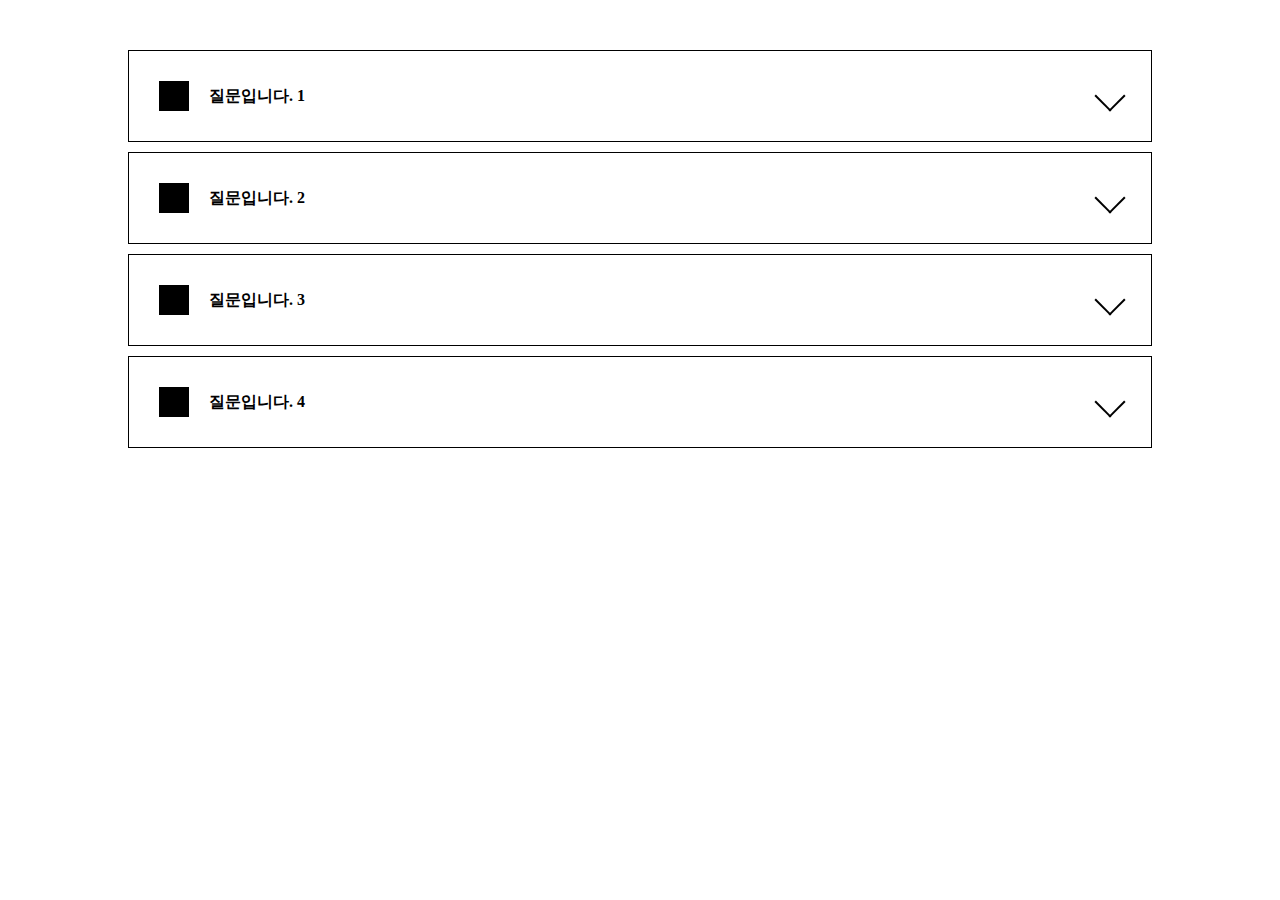
<file: 02-FAQ/index.html>
<!DOCTYPE html>
<html lang="ko">
    <head>
        <meta charset="UTF-8" />
        <meta name="viewport" content="width=device-width, initial-scale=1.0" />
        <title>FAQ</title>
        <link rel="stylesheet" href="./css/style.css" />
        <script src="./js/jquery-3.7.1.min.js"></script>
        <script src="./js/script.js"></script>
    </head>
    <body>
        <div class="faq-wrap">
            <ul>
                <li>
                    <strong>질문입니다. 1</strong>
                    <div class="answer-wrap">
                        <p>
                            Lorem ipsum dolor sit amet consectetur, adipisicing elit. Praesentium iure, fugit veniam eos ratione sunt eveniet quod autem, magni
                            velit, minima harum libero beatae impedit vitae in! Corrupti, officiis cum?
                        </p>
                    </div>
                </li>
                <li>
                    <strong>질문입니다. 2</strong>
                    <div class="answer-wrap">
                        <p>
                            Lorem ipsum, dolor sit amet consectetur adipisicing elit. Beatae dignissimos labore ea enim illum earum libero molestiae rem
                            architecto cumque.
                        </p>
                    </div>
                </li>
                <li>
                    <strong>질문입니다. 3</strong>
                    <div class="answer-wrap">
                        <p>
                            Lorem ipsum dolor sit amet consectetur adipisicing elit. Placeat, quibusdam laudantium vel numquam sed deleniti. Exercitationem,
                            corrupti quos voluptatibus, neque dolores facere cupiditate in consectetur ad deserunt magnam provident esse deleniti ex! Nostrum,
                            quasi nemo! Dignissimos pariatur reprehenderit in libero?
                        </p>
                    </div>
                </li>
                <li>
                    <strong>질문입니다. 4</strong>
                    <div class="answer-wrap">
                        <p>
                            Lorem ipsum dolor sit amet, consectetur adipisicing elit. Error veritatis necessitatibus dignissimos maiores at enim non, vitae
                            magni odio laboriosam amet ad, eaque blanditiis laudantium soluta voluptatibus, corrupti quod dolorem. Eum explicabo repellendus
                            alias enim placeat voluptatibus saepe, voluptatum, cupiditate porro quis reprehenderit provident earum numquam sequi perspiciatis
                            magni labore molestias harum excepturi sint architecto atque dolores! Consequatur, tempora ipsa.
                        </p>
                    </div>
                </li>
            </ul>
        </div>
    </body>
</html>
</file>
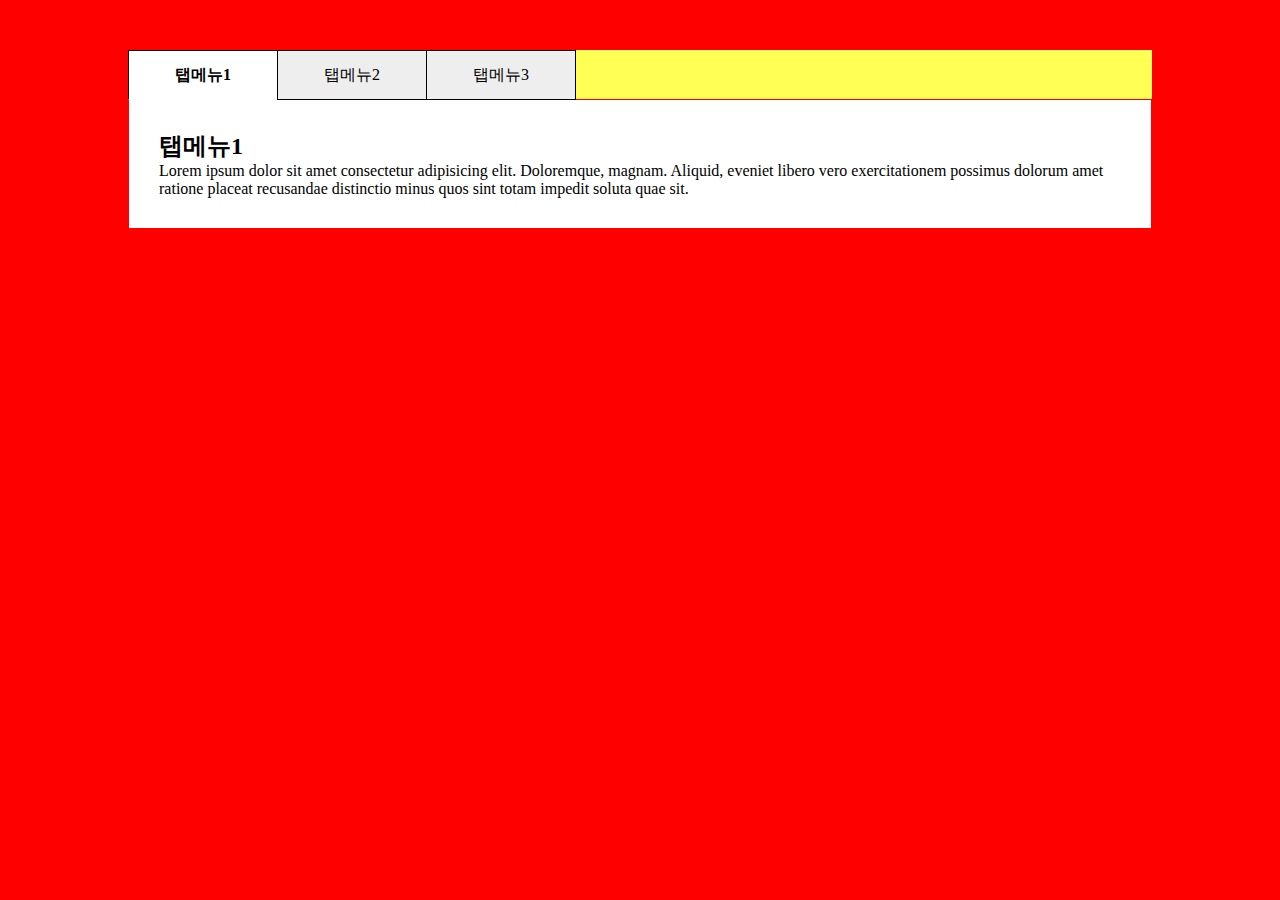
<file: 03-TAB/index.html>
<!DOCTYPE html>
<html lang="ko">
    <head>
        <meta charset="UTF-8" />
        <meta name="viewport" content="width=device-width, initial-scale=1.0" />
        <title>탭메뉴</title>
        <link rel="stylesheet" href="./css/style.css" />
        <script src="./js/jquery-3.7.1.min.js"></script>
        <script src="./js/script.js"></script>
    </head>
    <body>
        <div class="tab">
            <ul class="tab-menu">
                <li class="on"><a href="#">탭메뉴1</a></li>
                <li><a href="#">탭메뉴2</a></li>
                <li><a href="#">탭메뉴3</a></li>
            </ul>
            <div class="tab-con">
                <div class="tab-con-item">
                    <h2>탭메뉴1</h2>
                    <p>
                        Lorem ipsum dolor sit amet consectetur adipisicing elit. Doloremque, magnam. Aliquid, eveniet libero vero exercitationem possimus
                        dolorum amet ratione placeat recusandae distinctio minus quos sint totam impedit soluta quae sit.
                    </p>
                </div>
                <div class="tab-con-item">
                    <h2>탭메뉴2</h2>
                    <p>
                        Lorem ipsum dolor sit amet consectetur adipisicing elit. Doloremque, magnam. Aliquid, eveniet libero vero exercitationem possimus
                        dolorum amet ratione placeat recusandae distinctio minus quos sint totam impedit soluta quae sit.
                    </p>
                </div>
                <div class="tab-con-item">
                    <h2>탭메뉴3</h2>
                    <p>
                        Lorem ipsum dolor sit amet consectetur adipisicing elit. Doloremque, magnam. Aliquid, eveniet libero vero exercitationem possimus
                        dolorum amet ratione placeat recusandae distinctio minus quos sint totam impedit soluta quae sit.
                    </p>
                </div>
            </div>
        </div>
    </body>
</html>
</file>
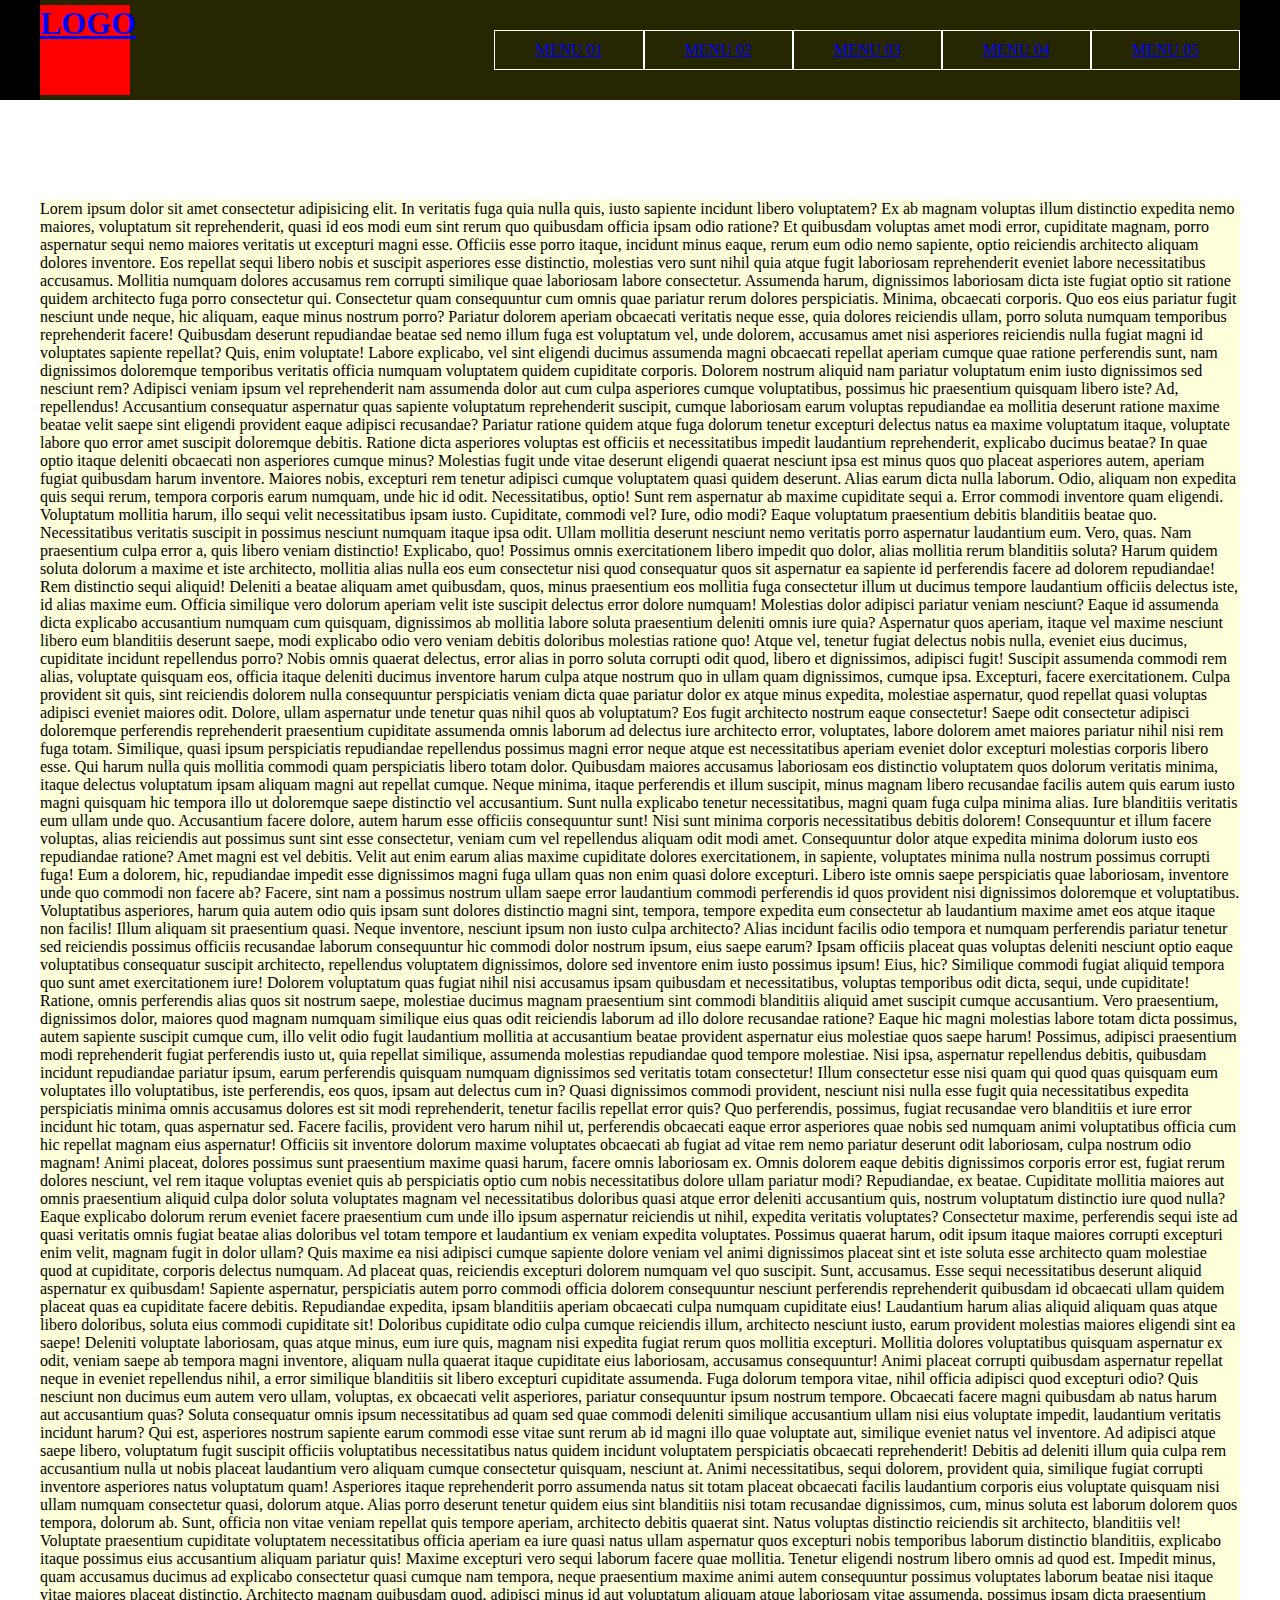
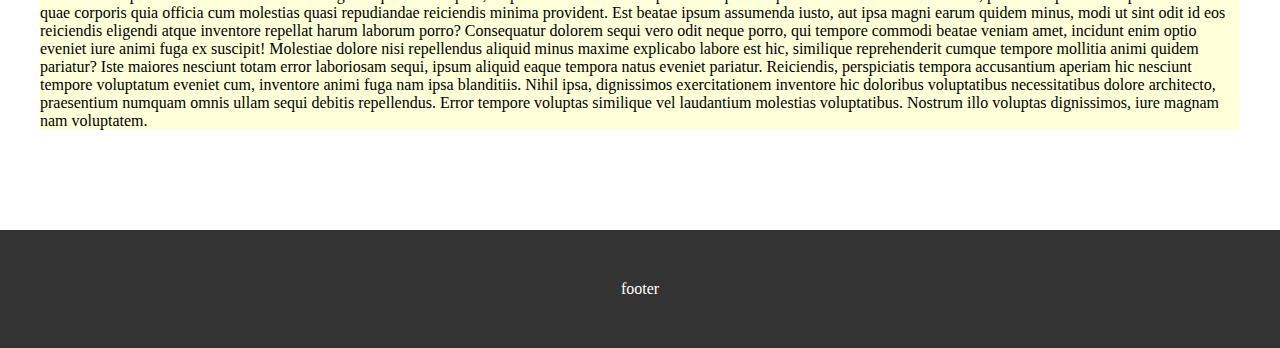
<file: 01-GNB/01/index.html>
<!DOCTYPE html>
<html lang="ko">
    <head>
        <meta charset="UTF-8" />
        <meta http-equiv="X-UA-Compatible" content="IE=edge" />
        <meta name="viewport" content="width=device-width, initial-scale=1.0" />
        <title>GNB : 각자 떨어지는 서브메뉴</title>
        <link rel="stylesheet" href="./css/style.css" />
        <script src="./js/jquery-3.7.1.min.js"></script>
        <script src="./js/script.js"></script>
    </head>

    <body>
        <header>
            <div class="inner">
                <nav>
                    <h1 class="logo"><a href="#">LOGO</a></h1>
                    <ul class="gnb">
                        <li>
                            <a href="#">MENU 01</a>
                            <!-- ul.submenu>li*4>a{submenu$$} -->
                            <ul class="submenu">
                                <li><a href="">submenu01</a></li>
                                <li><a href="">submenu02</a></li>
                                <li><a href="">submenu03</a></li>
                                <li><a href="">submenu04</a></li>
                            </ul>
                        </li>

                        <li>
                            <a href="#">MENU 02</a>
                            <ul class="submenu">
                                <li><a href="">submenu01</a></li>
                                <li><a href="">submenu02</a></li>
                                <li><a href="">submenu04</a></li>
                            </ul>
                        </li>

                        <li>
                            <a href="#">MENU 03</a>
                            <ul class="submenu">
                                <li><a href="">submenu01</a></li>
                                <li><a href="">submenu02</a></li>
                                <li><a href="">submenu03</a></li>
                                <li><a href="">submenu04</a></li>
                            </ul>
                        </li>
                        <li>
                            <a href="#">MENU 04</a>

                            <ul class="submenu">
                                <li><a href="">submenu01</a></li>
                                <li><a href="">submenu02</a></li>
                                <li><a href="">submenu03</a></li>
                                <li><a href="">submenu04</a></li>
                                <li><a href="">submenu05</a></li>
                            </ul>
                        </li>
                        <li>
                            <a href="#">MENU 05</a>
                            <ul class="submenu">
                                <li><a href="">submenu01</a></li>
                                <li><a href="">submenu02</a></li>
                                <li><a href="">submenu03</a></li>
                                <li><a href="">submenu04</a></li>
                            </ul>
                        </li>
                    </ul>
                </nav>
            </div>
        </header>

        <main>
            <div class="inner">
                <p>
                    Lorem ipsum dolor sit amet consectetur adipisicing elit. In veritatis fuga quia nulla quis, iusto sapiente incidunt libero voluptatem? Ex ab
                    magnam voluptas illum distinctio expedita nemo maiores, voluptatum sit reprehenderit, quasi id eos modi eum sint rerum quo quibusdam officia
                    ipsam odio ratione? Et quibusdam voluptas amet modi error, cupiditate magnam, porro aspernatur sequi nemo maiores veritatis ut excepturi
                    magni esse. Officiis esse porro itaque, incidunt minus eaque, rerum eum odio nemo sapiente, optio reiciendis architecto aliquam dolores
                    inventore. Eos repellat sequi libero nobis et suscipit asperiores esse distinctio, molestias vero sunt nihil quia atque fugit laboriosam
                    reprehenderit eveniet labore necessitatibus accusamus. Mollitia numquam dolores accusamus rem corrupti similique quae laboriosam labore
                    consectetur. Assumenda harum, dignissimos laboriosam dicta iste fugiat optio sit ratione quidem architecto fuga porro consectetur qui.
                    Consectetur quam consequuntur cum omnis quae pariatur rerum dolores perspiciatis. Minima, obcaecati corporis. Quo eos eius pariatur fugit
                    nesciunt unde neque, hic aliquam, eaque minus nostrum porro? Pariatur dolorem aperiam obcaecati veritatis neque esse, quia dolores
                    reiciendis ullam, porro soluta numquam temporibus reprehenderit facere! Quibusdam deserunt repudiandae beatae sed nemo illum fuga est
                    voluptatum vel, unde dolorem, accusamus amet nisi asperiores reiciendis nulla fugiat magni id voluptates sapiente repellat? Quis, enim
                    voluptate! Labore explicabo, vel sint eligendi ducimus assumenda magni obcaecati repellat aperiam cumque quae ratione perferendis sunt, nam
                    dignissimos doloremque temporibus veritatis officia numquam voluptatem quidem cupiditate corporis. Dolorem nostrum aliquid nam pariatur
                    voluptatum enim iusto dignissimos sed nesciunt rem? Adipisci veniam ipsum vel reprehenderit nam assumenda dolor aut cum culpa asperiores
                    cumque voluptatibus, possimus hic praesentium quisquam libero iste? Ad, repellendus! Accusantium consequatur aspernatur quas sapiente
                    voluptatum reprehenderit suscipit, cumque laboriosam earum voluptas repudiandae ea mollitia deserunt ratione maxime beatae velit saepe sint
                    eligendi provident eaque adipisci recusandae? Pariatur ratione quidem atque fuga dolorum tenetur excepturi delectus natus ea maxime
                    voluptatum itaque, voluptate labore quo error amet suscipit doloremque debitis. Ratione dicta asperiores voluptas est officiis et
                    necessitatibus impedit laudantium reprehenderit, explicabo ducimus beatae? In quae optio itaque deleniti obcaecati non asperiores cumque
                    minus? Molestias fugit unde vitae deserunt eligendi quaerat nesciunt ipsa est minus quos quo placeat asperiores autem, aperiam fugiat
                    quibusdam harum inventore. Maiores nobis, excepturi rem tenetur adipisci cumque voluptatem quasi quidem deserunt. Alias earum dicta nulla
                    laborum. Odio, aliquam non expedita quis sequi rerum, tempora corporis earum numquam, unde hic id odit. Necessitatibus, optio! Sunt rem
                    aspernatur ab maxime cupiditate sequi a. Error commodi inventore quam eligendi. Voluptatum mollitia harum, illo sequi velit necessitatibus
                    ipsam iusto. Cupiditate, commodi vel? Iure, odio modi? Eaque voluptatum praesentium debitis blanditiis beatae quo. Necessitatibus veritatis
                    suscipit in possimus nesciunt numquam itaque ipsa odit. Ullam mollitia deserunt nesciunt nemo veritatis porro aspernatur laudantium eum.
                    Vero, quas. Nam praesentium culpa error a, quis libero veniam distinctio! Explicabo, quo! Possimus omnis exercitationem libero impedit quo
                    dolor, alias mollitia rerum blanditiis soluta? Harum quidem soluta dolorum a maxime et iste architecto, mollitia alias nulla eos eum
                    consectetur nisi quod consequatur quos sit aspernatur ea sapiente id perferendis facere ad dolorem repudiandae! Rem distinctio sequi
                    aliquid! Deleniti a beatae aliquam amet quibusdam, quos, minus praesentium eos mollitia fuga consectetur illum ut ducimus tempore laudantium
                    officiis delectus iste, id alias maxime eum. Officia similique vero dolorum aperiam velit iste suscipit delectus error dolore numquam!
                    Molestias dolor adipisci pariatur veniam nesciunt? Eaque id assumenda dicta explicabo accusantium numquam cum quisquam, dignissimos ab
                    mollitia labore soluta praesentium deleniti omnis iure quia? Aspernatur quos aperiam, itaque vel maxime nesciunt libero eum blanditiis
                    deserunt saepe, modi explicabo odio vero veniam debitis doloribus molestias ratione quo! Atque vel, tenetur fugiat delectus nobis nulla,
                    eveniet eius ducimus, cupiditate incidunt repellendus porro? Nobis omnis quaerat delectus, error alias in porro soluta corrupti odit quod,
                    libero et dignissimos, adipisci fugit! Suscipit assumenda commodi rem alias, voluptate quisquam eos, officia itaque deleniti ducimus
                    inventore harum culpa atque nostrum quo in ullam quam dignissimos, cumque ipsa. Excepturi, facere exercitationem. Culpa provident sit quis,
                    sint reiciendis dolorem nulla consequuntur perspiciatis veniam dicta quae pariatur dolor ex atque minus expedita, molestiae aspernatur, quod
                    repellat quasi voluptas adipisci eveniet maiores odit. Dolore, ullam aspernatur unde tenetur quas nihil quos ab voluptatum? Eos fugit
                    architecto nostrum eaque consectetur! Saepe odit consectetur adipisci doloremque perferendis reprehenderit praesentium cupiditate assumenda
                    omnis laborum ad delectus iure architecto error, voluptates, labore dolorem amet maiores pariatur nihil nisi rem fuga totam. Similique,
                    quasi ipsum perspiciatis repudiandae repellendus possimus magni error neque atque est necessitatibus aperiam eveniet dolor excepturi
                    molestias corporis libero esse. Qui harum nulla quis mollitia commodi quam perspiciatis libero totam dolor. Quibusdam maiores accusamus
                    laboriosam eos distinctio voluptatem quos dolorum veritatis minima, itaque delectus voluptatum ipsam aliquam magni aut repellat cumque.
                    Neque minima, itaque perferendis et illum suscipit, minus magnam libero recusandae facilis autem quis earum iusto magni quisquam hic tempora
                    illo ut doloremque saepe distinctio vel accusantium. Sunt nulla explicabo tenetur necessitatibus, magni quam fuga culpa minima alias. Iure
                    blanditiis veritatis eum ullam unde quo. Accusantium facere dolore, autem harum esse officiis consequuntur sunt! Nisi sunt minima corporis
                    necessitatibus debitis dolorem! Consequuntur et illum facere voluptas, alias reiciendis aut possimus sunt sint esse consectetur, veniam cum
                    vel repellendus aliquam odit modi amet. Consequuntur dolor atque expedita minima dolorum iusto eos repudiandae ratione? Amet magni est vel
                    debitis. Velit aut enim earum alias maxime cupiditate dolores exercitationem, in sapiente, voluptates minima nulla nostrum possimus corrupti
                    fuga! Eum a dolorem, hic, repudiandae impedit esse dignissimos magni fuga ullam quas non enim quasi dolore excepturi. Libero iste omnis
                    saepe perspiciatis quae laboriosam, inventore unde quo commodi non facere ab? Facere, sint nam a possimus nostrum ullam saepe error
                    laudantium commodi perferendis id quos provident nisi dignissimos doloremque et voluptatibus. Voluptatibus asperiores, harum quia autem odio
                    quis ipsam sunt dolores distinctio magni sint, tempora, tempore expedita eum consectetur ab laudantium maxime amet eos atque itaque non
                    facilis! Illum aliquam sit praesentium quasi. Neque inventore, nesciunt ipsum non iusto culpa architecto? Alias incidunt facilis odio
                    tempora et numquam perferendis pariatur tenetur sed reiciendis possimus officiis recusandae laborum consequuntur hic commodi dolor nostrum
                    ipsum, eius saepe earum? Ipsam officiis placeat quas voluptas deleniti nesciunt optio eaque voluptatibus consequatur suscipit architecto,
                    repellendus voluptatem dignissimos, dolore sed inventore enim iusto possimus ipsum! Eius, hic? Similique commodi fugiat aliquid tempora quo
                    sunt amet exercitationem iure! Dolorem voluptatum quas fugiat nihil nisi accusamus ipsam quibusdam et necessitatibus, voluptas temporibus
                    odit dicta, sequi, unde cupiditate! Ratione, omnis perferendis alias quos sit nostrum saepe, molestiae ducimus magnam praesentium sint
                    commodi blanditiis aliquid amet suscipit cumque accusantium. Vero praesentium, dignissimos dolor, maiores quod magnam numquam similique eius
                    quas odit reiciendis laborum ad illo dolore recusandae ratione? Eaque hic magni molestias labore totam dicta possimus, autem sapiente
                    suscipit cumque cum, illo velit odio fugit laudantium mollitia at accusantium beatae provident aspernatur eius molestiae quos saepe harum!
                    Possimus, adipisci praesentium modi reprehenderit fugiat perferendis iusto ut, quia repellat similique, assumenda molestias repudiandae quod
                    tempore molestiae. Nisi ipsa, aspernatur repellendus debitis, quibusdam incidunt repudiandae pariatur ipsum, earum perferendis quisquam
                    numquam dignissimos sed veritatis totam consectetur! Illum consectetur esse nisi quam qui quod quas quisquam eum voluptates illo
                    voluptatibus, iste perferendis, eos quos, ipsam aut delectus cum in? Quasi dignissimos commodi provident, nesciunt nisi nulla esse fugit
                    quia necessitatibus expedita perspiciatis minima omnis accusamus dolores est sit modi reprehenderit, tenetur facilis repellat error quis?
                    Quo perferendis, possimus, fugiat recusandae vero blanditiis et iure error incidunt hic totam, quas aspernatur sed. Facere facilis,
                    provident vero harum nihil ut, perferendis obcaecati eaque error asperiores quae nobis sed numquam animi voluptatibus officia cum hic
                    repellat magnam eius aspernatur! Officiis sit inventore dolorum maxime voluptates obcaecati ab fugiat ad vitae rem nemo pariatur deserunt
                    odit laboriosam, culpa nostrum odio magnam! Animi placeat, dolores possimus sunt praesentium maxime quasi harum, facere omnis laboriosam ex.
                    Omnis dolorem eaque debitis dignissimos corporis error est, fugiat rerum dolores nesciunt, vel rem itaque voluptas eveniet quis ab
                    perspiciatis optio cum nobis necessitatibus dolore ullam pariatur modi? Repudiandae, ex beatae. Cupiditate mollitia maiores aut omnis
                    praesentium aliquid culpa dolor soluta voluptates magnam vel necessitatibus doloribus quasi atque error deleniti accusantium quis, nostrum
                    voluptatum distinctio iure quod nulla? Eaque explicabo dolorum rerum eveniet facere praesentium cum unde illo ipsum aspernatur reiciendis ut
                    nihil, expedita veritatis voluptates? Consectetur maxime, perferendis sequi iste ad quasi veritatis omnis fugiat beatae alias doloribus vel
                    totam tempore et laudantium ex veniam expedita voluptates. Possimus quaerat harum, odit ipsum itaque maiores corrupti excepturi enim velit,
                    magnam fugit in dolor ullam? Quis maxime ea nisi adipisci cumque sapiente dolore veniam vel animi dignissimos placeat sint et iste soluta
                    esse architecto quam molestiae quod at cupiditate, corporis delectus numquam. Ad placeat quas, reiciendis excepturi dolorem numquam vel quo
                    suscipit. Sunt, accusamus. Esse sequi necessitatibus deserunt aliquid aspernatur ex quibusdam! Sapiente aspernatur, perspiciatis autem porro
                    commodi officia dolorem consequuntur nesciunt perferendis reprehenderit quibusdam id obcaecati ullam quidem placeat quas ea cupiditate
                    facere debitis. Repudiandae expedita, ipsam blanditiis aperiam obcaecati culpa numquam cupiditate eius! Laudantium harum alias aliquid
                    aliquam quas atque libero doloribus, soluta eius commodi cupiditate sit! Doloribus cupiditate odio culpa cumque reiciendis illum, architecto
                    nesciunt iusto, earum provident molestias maiores eligendi sint ea saepe! Deleniti voluptate laboriosam, quas atque minus, eum iure quis,
                    magnam nisi expedita fugiat rerum quos mollitia excepturi. Mollitia dolores voluptatibus quisquam aspernatur ex odit, veniam saepe ab
                    tempora magni inventore, aliquam nulla quaerat itaque cupiditate eius laboriosam, accusamus consequuntur! Animi placeat corrupti quibusdam
                    aspernatur repellat neque in eveniet repellendus nihil, a error similique blanditiis sit libero excepturi cupiditate assumenda. Fuga dolorum
                    tempora vitae, nihil officia adipisci quod excepturi odio? Quis nesciunt non ducimus eum autem vero ullam, voluptas, ex obcaecati velit
                    asperiores, pariatur consequuntur ipsum nostrum tempore. Obcaecati facere magni quibusdam ab natus harum aut accusantium quas? Soluta
                    consequatur omnis ipsum necessitatibus ad quam sed quae commodi deleniti similique accusantium ullam nisi eius voluptate impedit, laudantium
                    veritatis incidunt harum? Qui est, asperiores nostrum sapiente earum commodi esse vitae sunt rerum ab id magni illo quae voluptate aut,
                    similique eveniet natus vel inventore. Ad adipisci atque saepe libero, voluptatum fugit suscipit officiis voluptatibus necessitatibus natus
                    quidem incidunt voluptatem perspiciatis obcaecati reprehenderit! Debitis ad deleniti illum quia culpa rem accusantium nulla ut nobis placeat
                    laudantium vero aliquam cumque consectetur quisquam, nesciunt at. Animi necessitatibus, sequi dolorem, provident quia, similique fugiat
                    corrupti inventore asperiores natus voluptatum quam! Asperiores itaque reprehenderit porro assumenda natus sit totam placeat obcaecati
                    facilis laudantium corporis eius voluptate quisquam nisi ullam numquam consectetur quasi, dolorum atque. Alias porro deserunt tenetur quidem
                    eius sint blanditiis nisi totam recusandae dignissimos, cum, minus soluta est laborum dolorem quos tempora, dolorum ab. Sunt, officia non
                    vitae veniam repellat quis tempore aperiam, architecto debitis quaerat sint. Natus voluptas distinctio reiciendis sit architecto, blanditiis
                    vel! Voluptate praesentium cupiditate voluptatem necessitatibus officia aperiam ea iure quasi natus ullam aspernatur quos excepturi nobis
                    temporibus laborum distinctio blanditiis, explicabo itaque possimus eius accusantium aliquam pariatur quis! Maxime excepturi vero sequi
                    laborum facere quae mollitia. Tenetur eligendi nostrum libero omnis ad quod est. Impedit minus, quam accusamus ducimus ad explicabo
                    consectetur quasi cumque nam tempora, neque praesentium maxime animi autem consequuntur possimus voluptates laborum beatae nisi itaque vitae
                    maiores placeat distinctio. Architecto magnam quibusdam quod, adipisci minus id aut voluptatum aliquam atque laboriosam vitae assumenda,
                    possimus ipsam dicta praesentium quae corporis quia officia cum molestias quasi repudiandae reiciendis minima provident. Est beatae ipsum
                    assumenda iusto, aut ipsa magni earum quidem minus, modi ut sint odit id eos reiciendis eligendi atque inventore repellat harum laborum
                    porro? Consequatur dolorem sequi vero odit neque porro, qui tempore commodi beatae veniam amet, incidunt enim optio eveniet iure animi fuga
                    ex suscipit! Molestiae dolore nisi repellendus aliquid minus maxime explicabo labore est hic, similique reprehenderit cumque tempore
                    mollitia animi quidem pariatur? Iste maiores nesciunt totam error laboriosam sequi, ipsum aliquid eaque tempora natus eveniet pariatur.
                    Reiciendis, perspiciatis tempora accusantium aperiam hic nesciunt tempore voluptatum eveniet cum, inventore animi fuga nam ipsa blanditiis.
                    Nihil ipsa, dignissimos exercitationem inventore hic doloribus voluptatibus necessitatibus dolore architecto, praesentium numquam omnis
                    ullam sequi debitis repellendus. Error tempore voluptas similique vel laudantium molestias voluptatibus. Nostrum illo voluptas dignissimos,
                    iure magnam nam voluptatem.
                </p>
            </div>
        </main>

        <footer>footer</footer>
    </body>
</html>
</file>
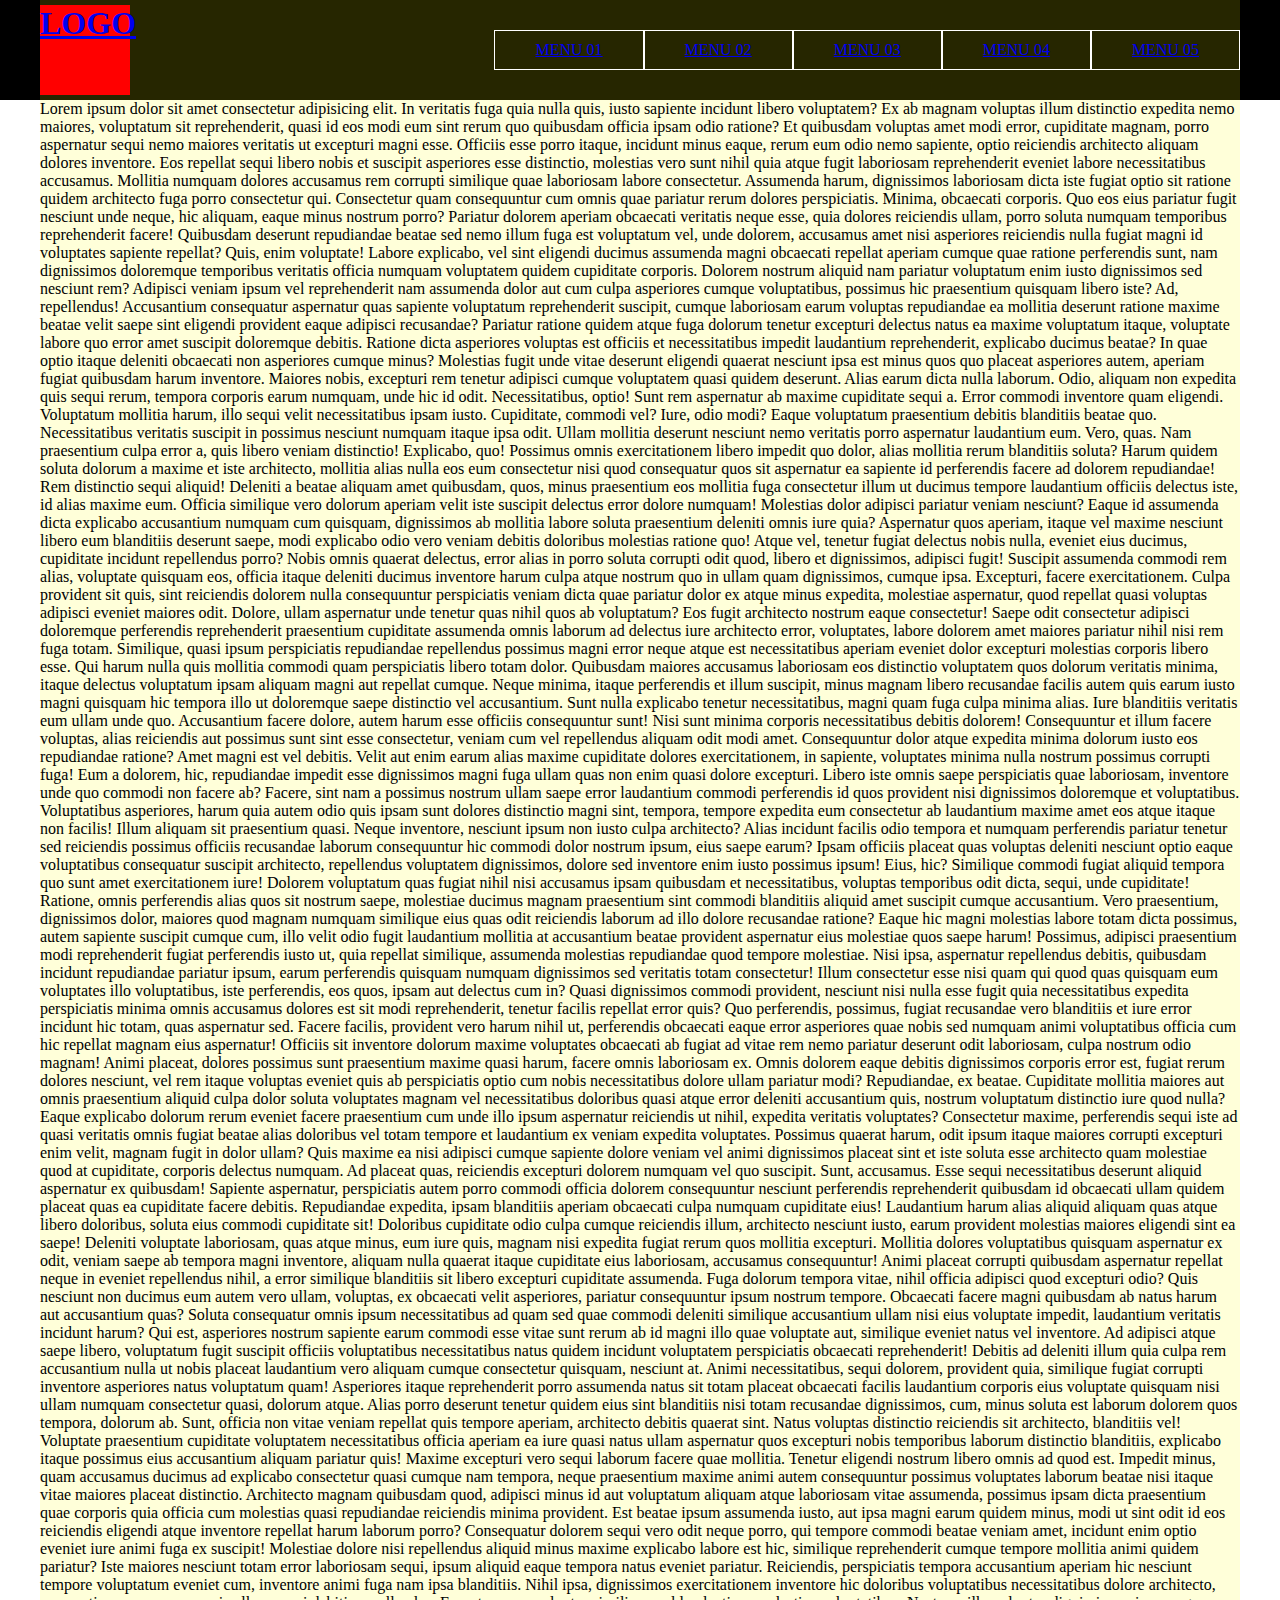
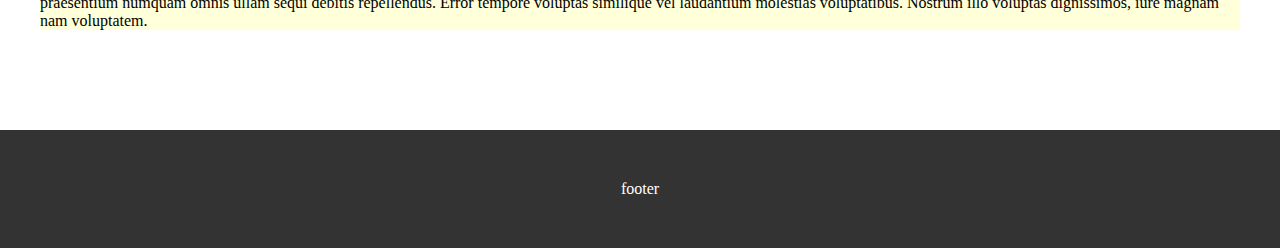
<file: 01-GNB/02/index.html>
<!DOCTYPE html>
<html lang="ko">

<head>
  <meta charset="UTF-8" />
  <meta http-equiv="X-UA-Compatible" content="IE=edge" />
  <meta name="viewport" content="width=device-width, initial-scale=1.0" />
  <title>GNB</title>
  <link rel="stylesheet" href="./css/style.css" />
  <script src="./js/jquery-3.7.1.min.js"></script>
  <script src="./js/script.js"></script>
</head>

<body>
  <header>
    <div class="inner">
      <nav>
        <h1 class="logo"><a href="#">LOGO</a></h1>
        <ul class="gnb">
          <li>
            <a href="#">MENU 01</a>
            <!-- ul.submenu>li*4>a{submenu$$} -->
            <ul class="submenu">
              <li><a href="">submenu01</a></li>
              <li><a href="">submenu02</a></li>
              <li><a href="">submenu03</a></li>
              <li><a href="">submenu04</a></li>
            </ul>
          </li>

          <li>
            <a href="#">MENU 02</a>
            <ul class="submenu">
              <li><a href="">submenu01</a></li>
              <li><a href="">submenu02</a></li>
              <li><a href="">submenu04</a></li>
            </ul>
          </li>

          <li>
            <a href="#">MENU 03</a>
            <ul class="submenu">
              <li><a href="">submenu01</a></li>
              <li><a href="">submenu02</a></li>
              <li><a href="">submenu03</a></li>
              <li><a href="">submenu04</a></li>
            </ul>

          </li>
          <li>
            <a href="#">MENU 04</a>

            <ul class="submenu">
              <li><a href="">submenu01</a></li>
              <li><a href="">submenu02</a></li>
              <li><a href="">submenu03</a></li>
              <li><a href="">submenu04</a></li>
              <li><a href="">submenu05</a></li>
            </ul>

          </li>
          <li>
            <a href="#">MENU 05</a>
            <ul class="submenu">
              <li><a href="">submenu01</a></li>
              <li><a href="">submenu02</a></li>
              <li><a href="">submenu03</a></li>
              <li><a href="">submenu04</a></li>
            </ul>

          </li>
        </ul>
      </nav>
    </div>
  </header>

  <main>
    <div class="inner">
      <p>
        Lorem ipsum dolor sit amet consectetur adipisicing elit. In veritatis
        fuga quia nulla quis, iusto sapiente incidunt libero voluptatem? Ex ab
        magnam voluptas illum distinctio expedita nemo maiores, voluptatum sit
        reprehenderit, quasi id eos modi eum sint rerum quo quibusdam officia
        ipsam odio ratione? Et quibusdam voluptas amet modi error, cupiditate
        magnam, porro aspernatur sequi nemo maiores veritatis ut excepturi
        magni esse. Officiis esse porro itaque, incidunt minus eaque, rerum
        eum odio nemo sapiente, optio reiciendis architecto aliquam dolores
        inventore. Eos repellat sequi libero nobis et suscipit asperiores esse
        distinctio, molestias vero sunt nihil quia atque fugit laboriosam
        reprehenderit eveniet labore necessitatibus accusamus. Mollitia
        numquam dolores accusamus rem corrupti similique quae laboriosam
        labore consectetur. Assumenda harum, dignissimos laboriosam dicta iste
        fugiat optio sit ratione quidem architecto fuga porro consectetur qui.
        Consectetur quam consequuntur cum omnis quae pariatur rerum dolores
        perspiciatis. Minima, obcaecati corporis. Quo eos eius pariatur fugit
        nesciunt unde neque, hic aliquam, eaque minus nostrum porro? Pariatur
        dolorem aperiam obcaecati veritatis neque esse, quia dolores
        reiciendis ullam, porro soluta numquam temporibus reprehenderit
        facere! Quibusdam deserunt repudiandae beatae sed nemo illum fuga est
        voluptatum vel, unde dolorem, accusamus amet nisi asperiores
        reiciendis nulla fugiat magni id voluptates sapiente repellat? Quis,
        enim voluptate! Labore explicabo, vel sint eligendi ducimus assumenda
        magni obcaecati repellat aperiam cumque quae ratione perferendis sunt,
        nam dignissimos doloremque temporibus veritatis officia numquam
        voluptatem quidem cupiditate corporis. Dolorem nostrum aliquid nam
        pariatur voluptatum enim iusto dignissimos sed nesciunt rem? Adipisci
        veniam ipsum vel reprehenderit nam assumenda dolor aut cum culpa
        asperiores cumque voluptatibus, possimus hic praesentium quisquam
        libero iste? Ad, repellendus! Accusantium consequatur aspernatur quas
        sapiente voluptatum reprehenderit suscipit, cumque laboriosam earum
        voluptas repudiandae ea mollitia deserunt ratione maxime beatae velit
        saepe sint eligendi provident eaque adipisci recusandae? Pariatur
        ratione quidem atque fuga dolorum tenetur excepturi delectus natus ea
        maxime voluptatum itaque, voluptate labore quo error amet suscipit
        doloremque debitis. Ratione dicta asperiores voluptas est officiis et
        necessitatibus impedit laudantium reprehenderit, explicabo ducimus
        beatae? In quae optio itaque deleniti obcaecati non asperiores cumque
        minus? Molestias fugit unde vitae deserunt eligendi quaerat nesciunt
        ipsa est minus quos quo placeat asperiores autem, aperiam fugiat
        quibusdam harum inventore. Maiores nobis, excepturi rem tenetur
        adipisci cumque voluptatem quasi quidem deserunt. Alias earum dicta
        nulla laborum. Odio, aliquam non expedita quis sequi rerum, tempora
        corporis earum numquam, unde hic id odit. Necessitatibus, optio! Sunt
        rem aspernatur ab maxime cupiditate sequi a. Error commodi inventore
        quam eligendi. Voluptatum mollitia harum, illo sequi velit
        necessitatibus ipsam iusto. Cupiditate, commodi vel? Iure, odio modi?
        Eaque voluptatum praesentium debitis blanditiis beatae quo.
        Necessitatibus veritatis suscipit in possimus nesciunt numquam itaque
        ipsa odit. Ullam mollitia deserunt nesciunt nemo veritatis porro
        aspernatur laudantium eum. Vero, quas. Nam praesentium culpa error a,
        quis libero veniam distinctio! Explicabo, quo! Possimus omnis
        exercitationem libero impedit quo dolor, alias mollitia rerum
        blanditiis soluta? Harum quidem soluta dolorum a maxime et iste
        architecto, mollitia alias nulla eos eum consectetur nisi quod
        consequatur quos sit aspernatur ea sapiente id perferendis facere ad
        dolorem repudiandae! Rem distinctio sequi aliquid! Deleniti a beatae
        aliquam amet quibusdam, quos, minus praesentium eos mollitia fuga
        consectetur illum ut ducimus tempore laudantium officiis delectus
        iste, id alias maxime eum. Officia similique vero dolorum aperiam
        velit iste suscipit delectus error dolore numquam! Molestias dolor
        adipisci pariatur veniam nesciunt? Eaque id assumenda dicta explicabo
        accusantium numquam cum quisquam, dignissimos ab mollitia labore
        soluta praesentium deleniti omnis iure quia? Aspernatur quos aperiam,
        itaque vel maxime nesciunt libero eum blanditiis deserunt saepe, modi
        explicabo odio vero veniam debitis doloribus molestias ratione quo!
        Atque vel, tenetur fugiat delectus nobis nulla, eveniet eius ducimus,
        cupiditate incidunt repellendus porro? Nobis omnis quaerat delectus,
        error alias in porro soluta corrupti odit quod, libero et dignissimos,
        adipisci fugit! Suscipit assumenda commodi rem alias, voluptate
        quisquam eos, officia itaque deleniti ducimus inventore harum culpa
        atque nostrum quo in ullam quam dignissimos, cumque ipsa. Excepturi,
        facere exercitationem. Culpa provident sit quis, sint reiciendis
        dolorem nulla consequuntur perspiciatis veniam dicta quae pariatur
        dolor ex atque minus expedita, molestiae aspernatur, quod repellat
        quasi voluptas adipisci eveniet maiores odit. Dolore, ullam aspernatur
        unde tenetur quas nihil quos ab voluptatum? Eos fugit architecto
        nostrum eaque consectetur! Saepe odit consectetur adipisci doloremque
        perferendis reprehenderit praesentium cupiditate assumenda omnis
        laborum ad delectus iure architecto error, voluptates, labore dolorem
        amet maiores pariatur nihil nisi rem fuga totam. Similique, quasi
        ipsum perspiciatis repudiandae repellendus possimus magni error neque
        atque est necessitatibus aperiam eveniet dolor excepturi molestias
        corporis libero esse. Qui harum nulla quis mollitia commodi quam
        perspiciatis libero totam dolor. Quibusdam maiores accusamus
        laboriosam eos distinctio voluptatem quos dolorum veritatis minima,
        itaque delectus voluptatum ipsam aliquam magni aut repellat cumque.
        Neque minima, itaque perferendis et illum suscipit, minus magnam
        libero recusandae facilis autem quis earum iusto magni quisquam hic
        tempora illo ut doloremque saepe distinctio vel accusantium. Sunt
        nulla explicabo tenetur necessitatibus, magni quam fuga culpa minima
        alias. Iure blanditiis veritatis eum ullam unde quo. Accusantium
        facere dolore, autem harum esse officiis consequuntur sunt! Nisi sunt
        minima corporis necessitatibus debitis dolorem! Consequuntur et illum
        facere voluptas, alias reiciendis aut possimus sunt sint esse
        consectetur, veniam cum vel repellendus aliquam odit modi amet.
        Consequuntur dolor atque expedita minima dolorum iusto eos repudiandae
        ratione? Amet magni est vel debitis. Velit aut enim earum alias maxime
        cupiditate dolores exercitationem, in sapiente, voluptates minima
        nulla nostrum possimus corrupti fuga! Eum a dolorem, hic, repudiandae
        impedit esse dignissimos magni fuga ullam quas non enim quasi dolore
        excepturi. Libero iste omnis saepe perspiciatis quae laboriosam,
        inventore unde quo commodi non facere ab? Facere, sint nam a possimus
        nostrum ullam saepe error laudantium commodi perferendis id quos
        provident nisi dignissimos doloremque et voluptatibus. Voluptatibus
        asperiores, harum quia autem odio quis ipsam sunt dolores distinctio
        magni sint, tempora, tempore expedita eum consectetur ab laudantium
        maxime amet eos atque itaque non facilis! Illum aliquam sit
        praesentium quasi. Neque inventore, nesciunt ipsum non iusto culpa
        architecto? Alias incidunt facilis odio tempora et numquam perferendis
        pariatur tenetur sed reiciendis possimus officiis recusandae laborum
        consequuntur hic commodi dolor nostrum ipsum, eius saepe earum? Ipsam
        officiis placeat quas voluptas deleniti nesciunt optio eaque
        voluptatibus consequatur suscipit architecto, repellendus voluptatem
        dignissimos, dolore sed inventore enim iusto possimus ipsum! Eius,
        hic? Similique commodi fugiat aliquid tempora quo sunt amet
        exercitationem iure! Dolorem voluptatum quas fugiat nihil nisi
        accusamus ipsam quibusdam et necessitatibus, voluptas temporibus odit
        dicta, sequi, unde cupiditate! Ratione, omnis perferendis alias quos
        sit nostrum saepe, molestiae ducimus magnam praesentium sint commodi
        blanditiis aliquid amet suscipit cumque accusantium. Vero praesentium,
        dignissimos dolor, maiores quod magnam numquam similique eius quas
        odit reiciendis laborum ad illo dolore recusandae ratione? Eaque hic
        magni molestias labore totam dicta possimus, autem sapiente suscipit
        cumque cum, illo velit odio fugit laudantium mollitia at accusantium
        beatae provident aspernatur eius molestiae quos saepe harum! Possimus,
        adipisci praesentium modi reprehenderit fugiat perferendis iusto ut,
        quia repellat similique, assumenda molestias repudiandae quod tempore
        molestiae. Nisi ipsa, aspernatur repellendus debitis, quibusdam
        incidunt repudiandae pariatur ipsum, earum perferendis quisquam
        numquam dignissimos sed veritatis totam consectetur! Illum consectetur
        esse nisi quam qui quod quas quisquam eum voluptates illo
        voluptatibus, iste perferendis, eos quos, ipsam aut delectus cum in?
        Quasi dignissimos commodi provident, nesciunt nisi nulla esse fugit
        quia necessitatibus expedita perspiciatis minima omnis accusamus
        dolores est sit modi reprehenderit, tenetur facilis repellat error
        quis? Quo perferendis, possimus, fugiat recusandae vero blanditiis et
        iure error incidunt hic totam, quas aspernatur sed. Facere facilis,
        provident vero harum nihil ut, perferendis obcaecati eaque error
        asperiores quae nobis sed numquam animi voluptatibus officia cum hic
        repellat magnam eius aspernatur! Officiis sit inventore dolorum maxime
        voluptates obcaecati ab fugiat ad vitae rem nemo pariatur deserunt
        odit laboriosam, culpa nostrum odio magnam! Animi placeat, dolores
        possimus sunt praesentium maxime quasi harum, facere omnis laboriosam
        ex. Omnis dolorem eaque debitis dignissimos corporis error est, fugiat
        rerum dolores nesciunt, vel rem itaque voluptas eveniet quis ab
        perspiciatis optio cum nobis necessitatibus dolore ullam pariatur
        modi? Repudiandae, ex beatae. Cupiditate mollitia maiores aut omnis
        praesentium aliquid culpa dolor soluta voluptates magnam vel
        necessitatibus doloribus quasi atque error deleniti accusantium quis,
        nostrum voluptatum distinctio iure quod nulla? Eaque explicabo dolorum
        rerum eveniet facere praesentium cum unde illo ipsum aspernatur
        reiciendis ut nihil, expedita veritatis voluptates? Consectetur
        maxime, perferendis sequi iste ad quasi veritatis omnis fugiat beatae
        alias doloribus vel totam tempore et laudantium ex veniam expedita
        voluptates. Possimus quaerat harum, odit ipsum itaque maiores corrupti
        excepturi enim velit, magnam fugit in dolor ullam? Quis maxime ea nisi
        adipisci cumque sapiente dolore veniam vel animi dignissimos placeat
        sint et iste soluta esse architecto quam molestiae quod at cupiditate,
        corporis delectus numquam. Ad placeat quas, reiciendis excepturi
        dolorem numquam vel quo suscipit. Sunt, accusamus. Esse sequi
        necessitatibus deserunt aliquid aspernatur ex quibusdam! Sapiente
        aspernatur, perspiciatis autem porro commodi officia dolorem
        consequuntur nesciunt perferendis reprehenderit quibusdam id obcaecati
        ullam quidem placeat quas ea cupiditate facere debitis. Repudiandae
        expedita, ipsam blanditiis aperiam obcaecati culpa numquam cupiditate
        eius! Laudantium harum alias aliquid aliquam quas atque libero
        doloribus, soluta eius commodi cupiditate sit! Doloribus cupiditate
        odio culpa cumque reiciendis illum, architecto nesciunt iusto, earum
        provident molestias maiores eligendi sint ea saepe! Deleniti voluptate
        laboriosam, quas atque minus, eum iure quis, magnam nisi expedita
        fugiat rerum quos mollitia excepturi. Mollitia dolores voluptatibus
        quisquam aspernatur ex odit, veniam saepe ab tempora magni inventore,
        aliquam nulla quaerat itaque cupiditate eius laboriosam, accusamus
        consequuntur! Animi placeat corrupti quibusdam aspernatur repellat
        neque in eveniet repellendus nihil, a error similique blanditiis sit
        libero excepturi cupiditate assumenda. Fuga dolorum tempora vitae,
        nihil officia adipisci quod excepturi odio? Quis nesciunt non ducimus
        eum autem vero ullam, voluptas, ex obcaecati velit asperiores,
        pariatur consequuntur ipsum nostrum tempore. Obcaecati facere magni
        quibusdam ab natus harum aut accusantium quas? Soluta consequatur
        omnis ipsum necessitatibus ad quam sed quae commodi deleniti similique
        accusantium ullam nisi eius voluptate impedit, laudantium veritatis
        incidunt harum? Qui est, asperiores nostrum sapiente earum commodi
        esse vitae sunt rerum ab id magni illo quae voluptate aut, similique
        eveniet natus vel inventore. Ad adipisci atque saepe libero,
        voluptatum fugit suscipit officiis voluptatibus necessitatibus natus
        quidem incidunt voluptatem perspiciatis obcaecati reprehenderit!
        Debitis ad deleniti illum quia culpa rem accusantium nulla ut nobis
        placeat laudantium vero aliquam cumque consectetur quisquam, nesciunt
        at. Animi necessitatibus, sequi dolorem, provident quia, similique
        fugiat corrupti inventore asperiores natus voluptatum quam! Asperiores
        itaque reprehenderit porro assumenda natus sit totam placeat obcaecati
        facilis laudantium corporis eius voluptate quisquam nisi ullam numquam
        consectetur quasi, dolorum atque. Alias porro deserunt tenetur quidem
        eius sint blanditiis nisi totam recusandae dignissimos, cum, minus
        soluta est laborum dolorem quos tempora, dolorum ab. Sunt, officia non
        vitae veniam repellat quis tempore aperiam, architecto debitis quaerat
        sint. Natus voluptas distinctio reiciendis sit architecto, blanditiis
        vel! Voluptate praesentium cupiditate voluptatem necessitatibus
        officia aperiam ea iure quasi natus ullam aspernatur quos excepturi
        nobis temporibus laborum distinctio blanditiis, explicabo itaque
        possimus eius accusantium aliquam pariatur quis! Maxime excepturi vero
        sequi laborum facere quae mollitia. Tenetur eligendi nostrum libero
        omnis ad quod est. Impedit minus, quam accusamus ducimus ad explicabo
        consectetur quasi cumque nam tempora, neque praesentium maxime animi
        autem consequuntur possimus voluptates laborum beatae nisi itaque
        vitae maiores placeat distinctio. Architecto magnam quibusdam quod,
        adipisci minus id aut voluptatum aliquam atque laboriosam vitae
        assumenda, possimus ipsam dicta praesentium quae corporis quia officia
        cum molestias quasi repudiandae reiciendis minima provident. Est
        beatae ipsum assumenda iusto, aut ipsa magni earum quidem minus, modi
        ut sint odit id eos reiciendis eligendi atque inventore repellat harum
        laborum porro? Consequatur dolorem sequi vero odit neque porro, qui
        tempore commodi beatae veniam amet, incidunt enim optio eveniet iure
        animi fuga ex suscipit! Molestiae dolore nisi repellendus aliquid
        minus maxime explicabo labore est hic, similique reprehenderit cumque
        tempore mollitia animi quidem pariatur? Iste maiores nesciunt totam
        error laboriosam sequi, ipsum aliquid eaque tempora natus eveniet
        pariatur. Reiciendis, perspiciatis tempora accusantium aperiam hic
        nesciunt tempore voluptatum eveniet cum, inventore animi fuga nam ipsa
        blanditiis. Nihil ipsa, dignissimos exercitationem inventore hic
        doloribus voluptatibus necessitatibus dolore architecto, praesentium
        numquam omnis ullam sequi debitis repellendus. Error tempore voluptas
        similique vel laudantium molestias voluptatibus. Nostrum illo voluptas
        dignissimos, iure magnam nam voluptatem.
      </p>
    </div>
  </main>

  <footer>footer</footer>
</body>

</html>
</file>
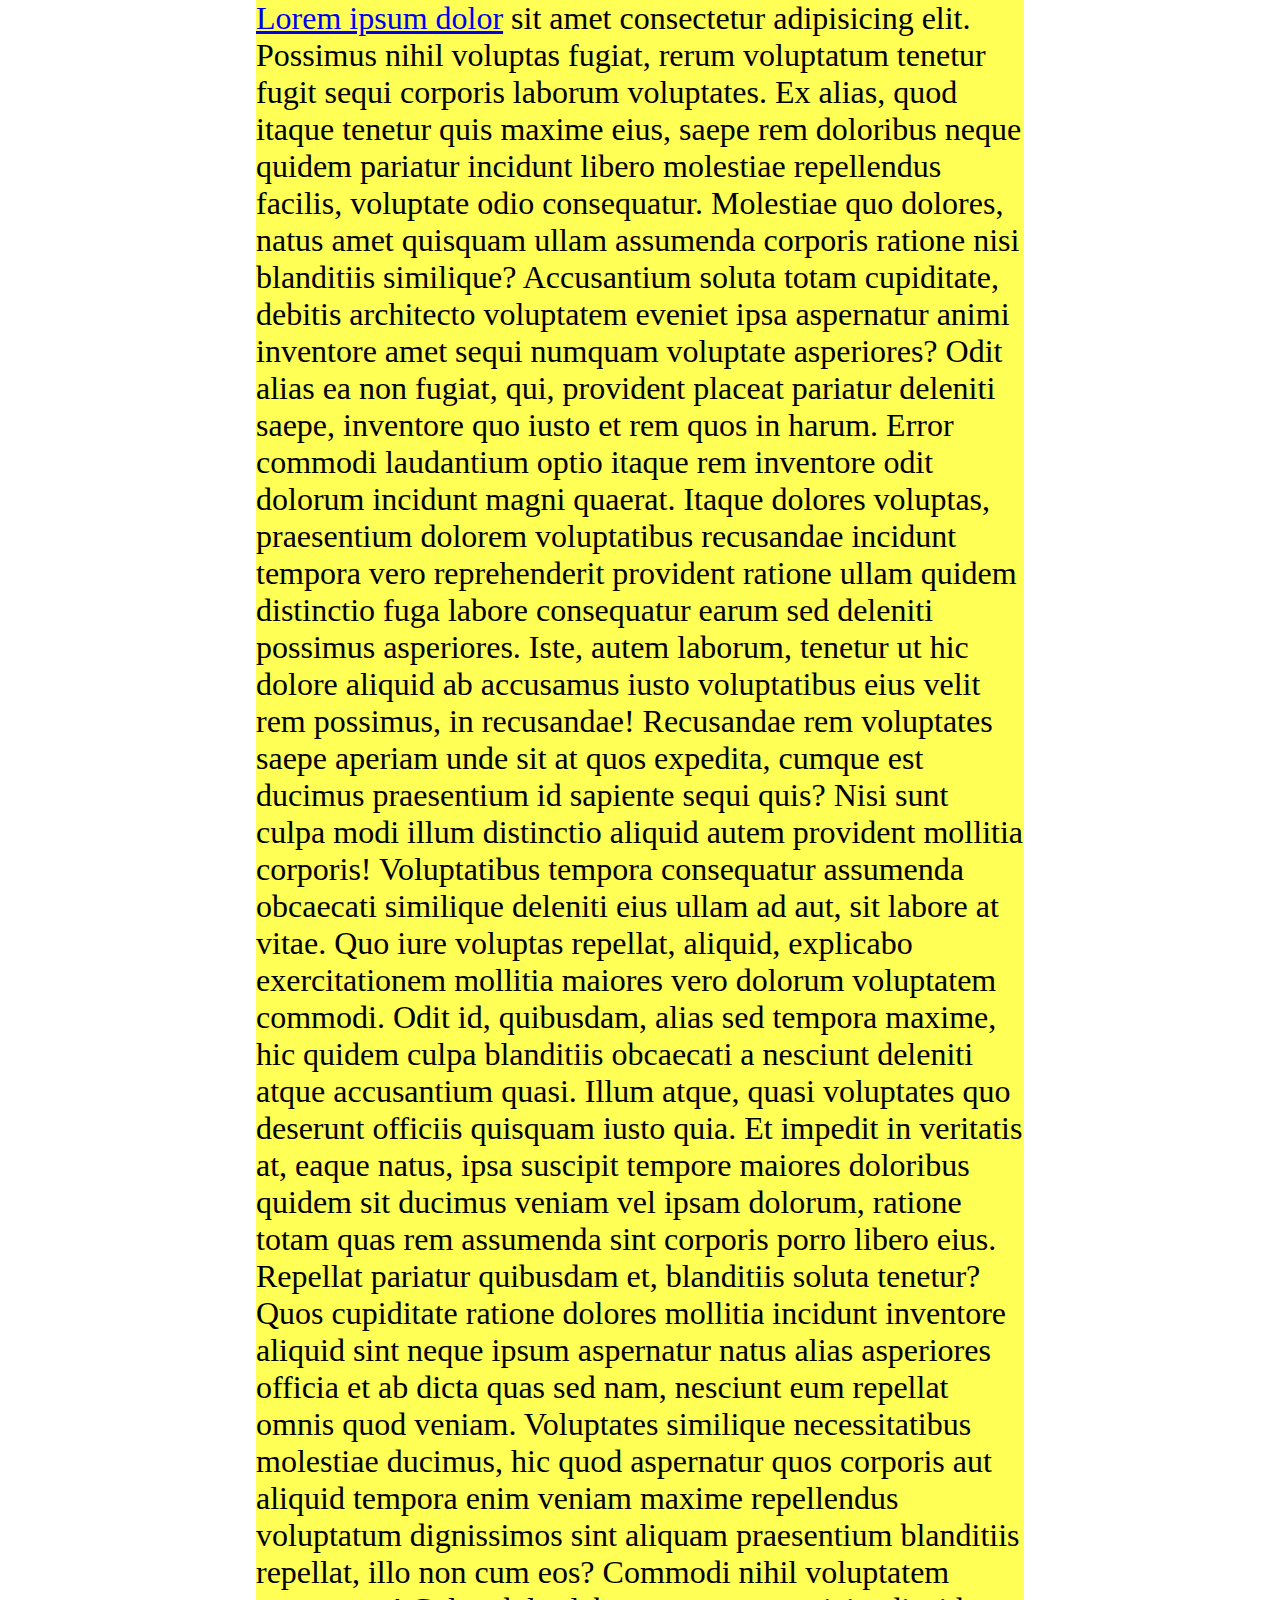
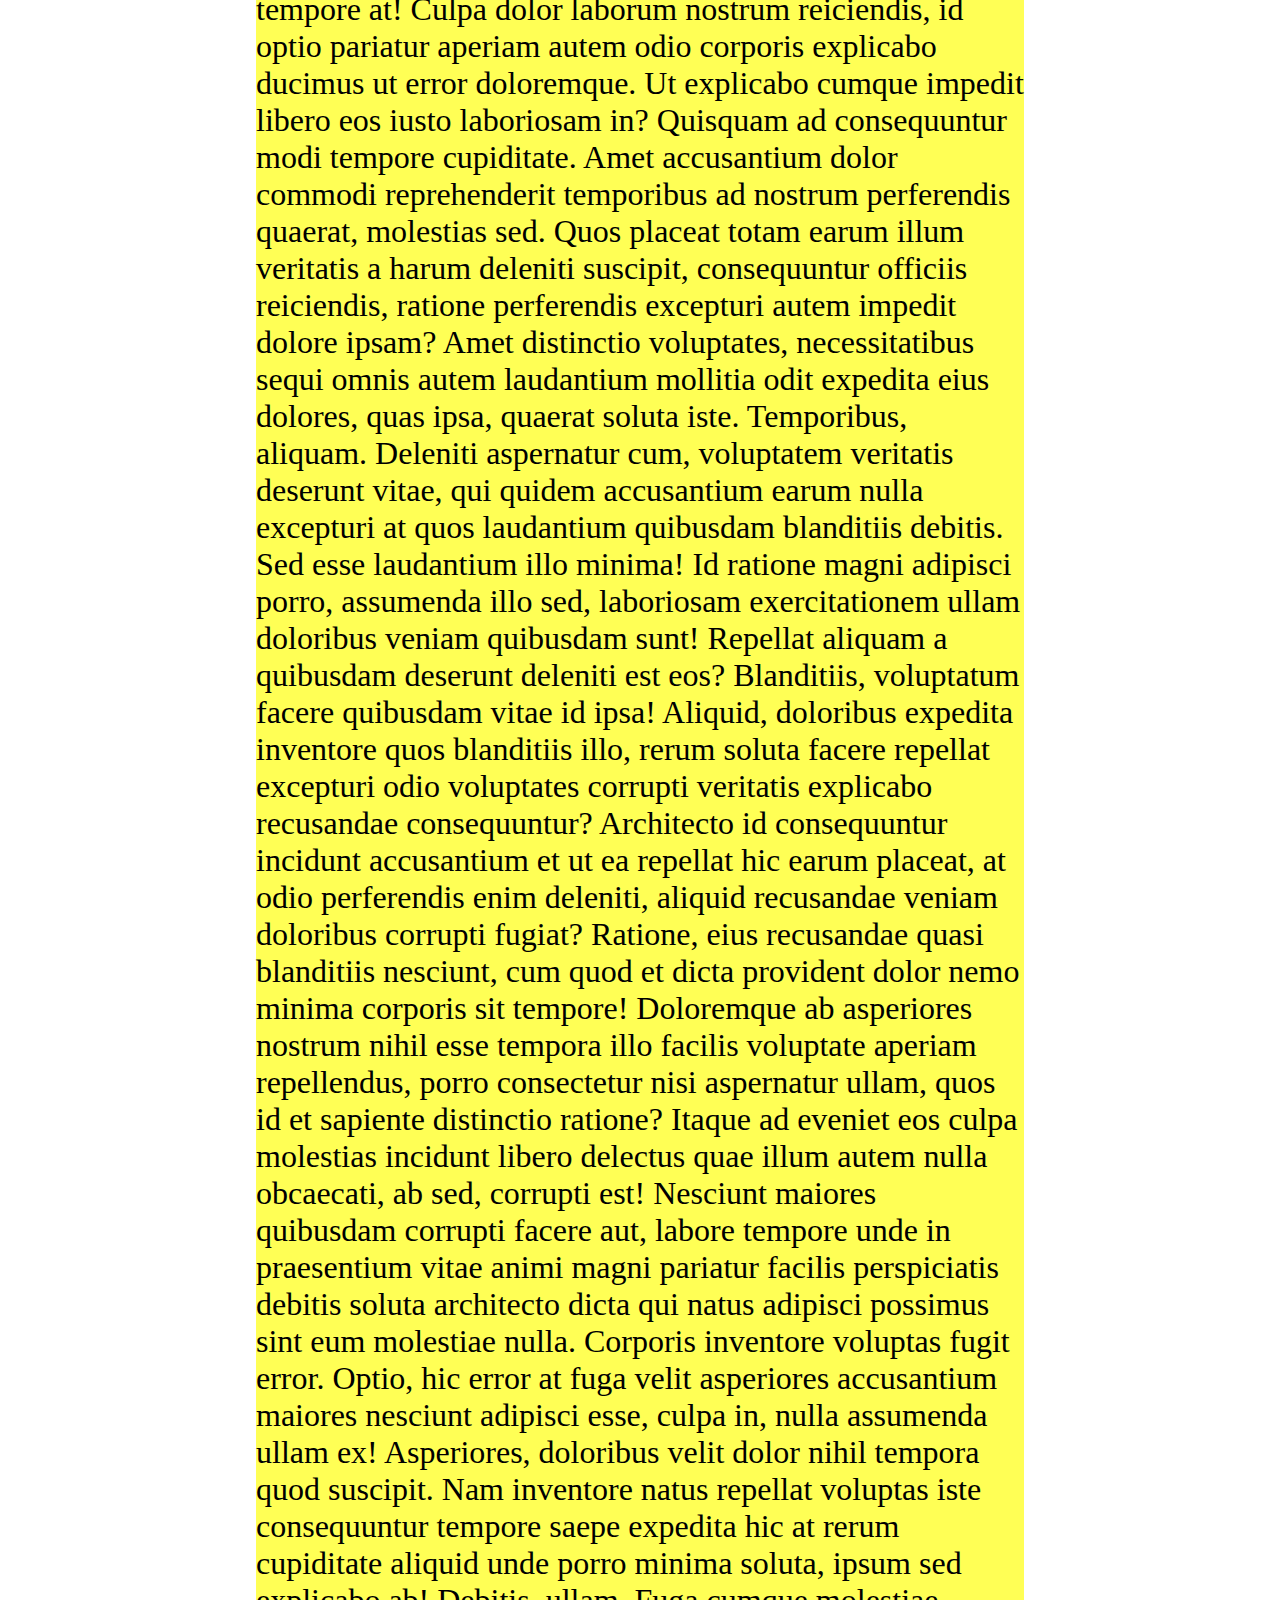
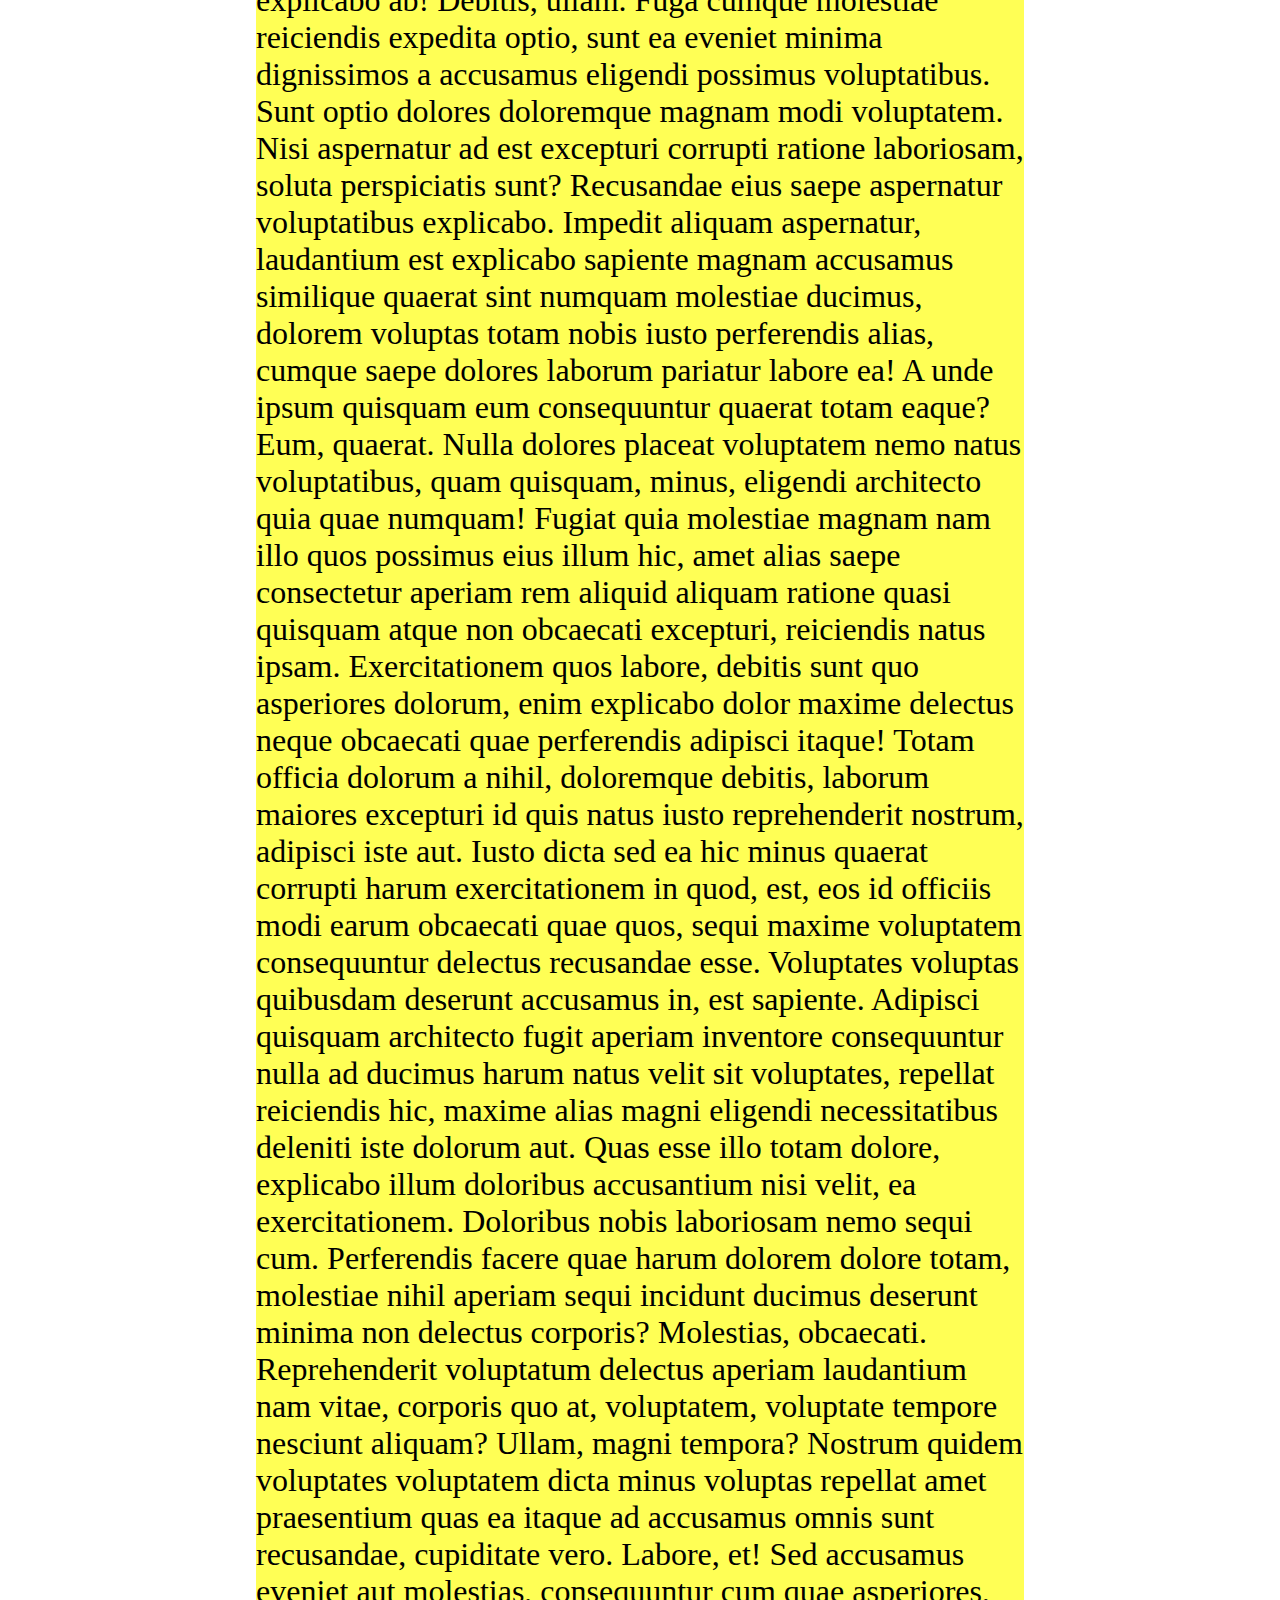
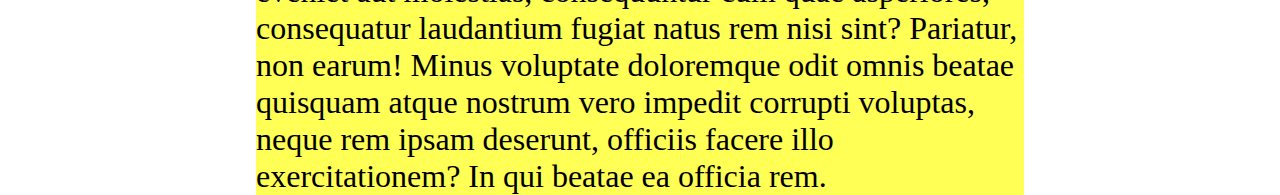
<file: 04-POPUP/01-기본/index.html>
<!DOCTYPE html>
<html lang="ko">
    <head>
        <meta charset="UTF-8" />
        <meta http-equiv="X-UA-Compatible" content="IE=edge" />
        <meta name="viewport" content="width=device-width, initial-scale=1.0" />
        <title>팝업창 띄우기</title>
        <style>
            * {
                margin: 0;
                padding: 0;
                box-sizing: border-box;
            }

            .wrap {
                width: 60%;
                margin: 0 auto;
                background: #ff5;
                font-size: 2rem;
            }

            .popup {
                position: fixed;
                top: 50%;
                left: 50%;
                width: 600px;
                height: 400px;
                border: 10px solid #000;
                background: #fff;
                transform: translate(-50%, -50%);
                padding: 60px;
                transition: 1s;
                opacity: 0;
                pointer-events: none;
                user-select: none;
            }
            .popup.active {
                opacity: 1;
                transition: 0.2s cubic-bezier(0.075, 0.82, 0.165, 1);
                pointer-events: initial;
                user-select: initial;
            }

            .dim {
                position: fixed;
                left: 0;
                right: 0;
                top: 0;
                bottom: 0;
                background: rgba(0, 0, 0, 0.7);
                display: none;
            }
        </style>
        <script src="./js/jquery-3.7.1.min.js"></script>
        <script>
            $(function () {
                const $dim = $(".dim");
                const $popup = $(".popup");
                const $btnClose = $(".btn-close");

                $(".wrap a").on("click", function (e) {
                    e.preventDefault();
                    $dim.fadeIn();
                    $popup.addClass("active");
                });
                $btnClose.on("click", function () {
                    $dim.fadeOut();
                    $popup.removeClass("active");
                });
            });
        </script>
    </head>

    <body>
        <div class="dim"></div>
        <div class="popup">
            <p>팝업내용</p>
            <button class="btn-close" type="button">닫기</button>
        </div>

        <div class="wrap">
            <p>
                <a href="#">Lorem ipsum dolor</a> sit amet consectetur adipisicing elit. Possimus nihil voluptas fugiat, rerum voluptatum tenetur fugit sequi
                corporis laborum voluptates. Ex alias, quod itaque tenetur quis maxime eius, saepe rem doloribus neque quidem pariatur incidunt libero molestiae
                repellendus facilis, voluptate odio consequatur. Molestiae quo dolores, natus amet quisquam ullam assumenda corporis ratione nisi blanditiis
                similique? Accusantium soluta totam cupiditate, debitis architecto voluptatem eveniet ipsa aspernatur animi inventore amet sequi numquam
                voluptate asperiores? Odit alias ea non fugiat, qui, provident placeat pariatur deleniti saepe, inventore quo iusto et rem quos in harum. Error
                commodi laudantium optio itaque rem inventore odit dolorum incidunt magni quaerat. Itaque dolores voluptas, praesentium dolorem voluptatibus
                recusandae incidunt tempora vero reprehenderit provident ratione ullam quidem distinctio fuga labore consequatur earum sed deleniti possimus
                asperiores. Iste, autem laborum, tenetur ut hic dolore aliquid ab accusamus iusto voluptatibus eius velit rem possimus, in recusandae!
                Recusandae rem voluptates saepe aperiam unde sit at quos expedita, cumque est ducimus praesentium id sapiente sequi quis? Nisi sunt culpa modi
                illum distinctio aliquid autem provident mollitia corporis! Voluptatibus tempora consequatur assumenda obcaecati similique deleniti eius ullam
                ad aut, sit labore at vitae. Quo iure voluptas repellat, aliquid, explicabo exercitationem mollitia maiores vero dolorum voluptatem commodi.
                Odit id, quibusdam, alias sed tempora maxime, hic quidem culpa blanditiis obcaecati a nesciunt deleniti atque accusantium quasi. Illum atque,
                quasi voluptates quo deserunt officiis quisquam iusto quia. Et impedit in veritatis at, eaque natus, ipsa suscipit tempore maiores doloribus
                quidem sit ducimus veniam vel ipsam dolorum, ratione totam quas rem assumenda sint corporis porro libero eius. Repellat pariatur quibusdam et,
                blanditiis soluta tenetur? Quos cupiditate ratione dolores mollitia incidunt inventore aliquid sint neque ipsum aspernatur natus alias
                asperiores officia et ab dicta quas sed nam, nesciunt eum repellat omnis quod veniam. Voluptates similique necessitatibus molestiae ducimus, hic
                quod aspernatur quos corporis aut aliquid tempora enim veniam maxime repellendus voluptatum dignissimos sint aliquam praesentium blanditiis
                repellat, illo non cum eos? Commodi nihil voluptatem tempore at! Culpa dolor laborum nostrum reiciendis, id optio pariatur aperiam autem odio
                corporis explicabo ducimus ut error doloremque. Ut explicabo cumque impedit libero eos iusto laboriosam in? Quisquam ad consequuntur modi
                tempore cupiditate. Amet accusantium dolor commodi reprehenderit temporibus ad nostrum perferendis quaerat, molestias sed. Quos placeat totam
                earum illum veritatis a harum deleniti suscipit, consequuntur officiis reiciendis, ratione perferendis excepturi autem impedit dolore ipsam?
                Amet distinctio voluptates, necessitatibus sequi omnis autem laudantium mollitia odit expedita eius dolores, quas ipsa, quaerat soluta iste.
                Temporibus, aliquam. Deleniti aspernatur cum, voluptatem veritatis deserunt vitae, qui quidem accusantium earum nulla excepturi at quos
                laudantium quibusdam blanditiis debitis. Sed esse laudantium illo minima! Id ratione magni adipisci porro, assumenda illo sed, laboriosam
                exercitationem ullam doloribus veniam quibusdam sunt! Repellat aliquam a quibusdam deserunt deleniti est eos? Blanditiis, voluptatum facere
                quibusdam vitae id ipsa! Aliquid, doloribus expedita inventore quos blanditiis illo, rerum soluta facere repellat excepturi odio voluptates
                corrupti veritatis explicabo recusandae consequuntur? Architecto id consequuntur incidunt accusantium et ut ea repellat hic earum placeat, at
                odio perferendis enim deleniti, aliquid recusandae veniam doloribus corrupti fugiat? Ratione, eius recusandae quasi blanditiis nesciunt, cum
                quod et dicta provident dolor nemo minima corporis sit tempore! Doloremque ab asperiores nostrum nihil esse tempora illo facilis voluptate
                aperiam repellendus, porro consectetur nisi aspernatur ullam, quos id et sapiente distinctio ratione? Itaque ad eveniet eos culpa molestias
                incidunt libero delectus quae illum autem nulla obcaecati, ab sed, corrupti est! Nesciunt maiores quibusdam corrupti facere aut, labore tempore
                unde in praesentium vitae animi magni pariatur facilis perspiciatis debitis soluta architecto dicta qui natus adipisci possimus sint eum
                molestiae nulla. Corporis inventore voluptas fugit error. Optio, hic error at fuga velit asperiores accusantium maiores nesciunt adipisci esse,
                culpa in, nulla assumenda ullam ex! Asperiores, doloribus velit dolor nihil tempora quod suscipit. Nam inventore natus repellat voluptas iste
                consequuntur tempore saepe expedita hic at rerum cupiditate aliquid unde porro minima soluta, ipsum sed explicabo ab! Debitis, ullam. Fuga
                cumque molestiae reiciendis expedita optio, sunt ea eveniet minima dignissimos a accusamus eligendi possimus voluptatibus. Sunt optio dolores
                doloremque magnam modi voluptatem. Nisi aspernatur ad est excepturi corrupti ratione laboriosam, soluta perspiciatis sunt? Recusandae eius saepe
                aspernatur voluptatibus explicabo. Impedit aliquam aspernatur, laudantium est explicabo sapiente magnam accusamus similique quaerat sint numquam
                molestiae ducimus, dolorem voluptas totam nobis iusto perferendis alias, cumque saepe dolores laborum pariatur labore ea! A unde ipsum quisquam
                eum consequuntur quaerat totam eaque? Eum, quaerat. Nulla dolores placeat voluptatem nemo natus voluptatibus, quam quisquam, minus, eligendi
                architecto quia quae numquam! Fugiat quia molestiae magnam nam illo quos possimus eius illum hic, amet alias saepe consectetur aperiam rem
                aliquid aliquam ratione quasi quisquam atque non obcaecati excepturi, reiciendis natus ipsam. Exercitationem quos labore, debitis sunt quo
                asperiores dolorum, enim explicabo dolor maxime delectus neque obcaecati quae perferendis adipisci itaque! Totam officia dolorum a nihil,
                doloremque debitis, laborum maiores excepturi id quis natus iusto reprehenderit nostrum, adipisci iste aut. Iusto dicta sed ea hic minus quaerat
                corrupti harum exercitationem in quod, est, eos id officiis modi earum obcaecati quae quos, sequi maxime voluptatem consequuntur delectus
                recusandae esse. Voluptates voluptas quibusdam deserunt accusamus in, est sapiente. Adipisci quisquam architecto fugit aperiam inventore
                consequuntur nulla ad ducimus harum natus velit sit voluptates, repellat reiciendis hic, maxime alias magni eligendi necessitatibus deleniti
                iste dolorum aut. Quas esse illo totam dolore, explicabo illum doloribus accusantium nisi velit, ea exercitationem. Doloribus nobis laboriosam
                nemo sequi cum. Perferendis facere quae harum dolorem dolore totam, molestiae nihil aperiam sequi incidunt ducimus deserunt minima non delectus
                corporis? Molestias, obcaecati. Reprehenderit voluptatum delectus aperiam laudantium nam vitae, corporis quo at, voluptatem, voluptate tempore
                nesciunt aliquam? Ullam, magni tempora? Nostrum quidem voluptates voluptatem dicta minus voluptas repellat amet praesentium quas ea itaque ad
                accusamus omnis sunt recusandae, cupiditate vero. Labore, et! Sed accusamus eveniet aut molestias, consequuntur cum quae asperiores, consequatur
                laudantium fugiat natus rem nisi sint? Pariatur, non earum! Minus voluptate doloremque odit omnis beatae quisquam atque nostrum vero impedit
                corrupti voluptas, neque rem ipsam deserunt, officiis facere illo exercitationem? In qui beatae ea officia rem.
            </p>
        </div>
    </body>
</html>
</file>
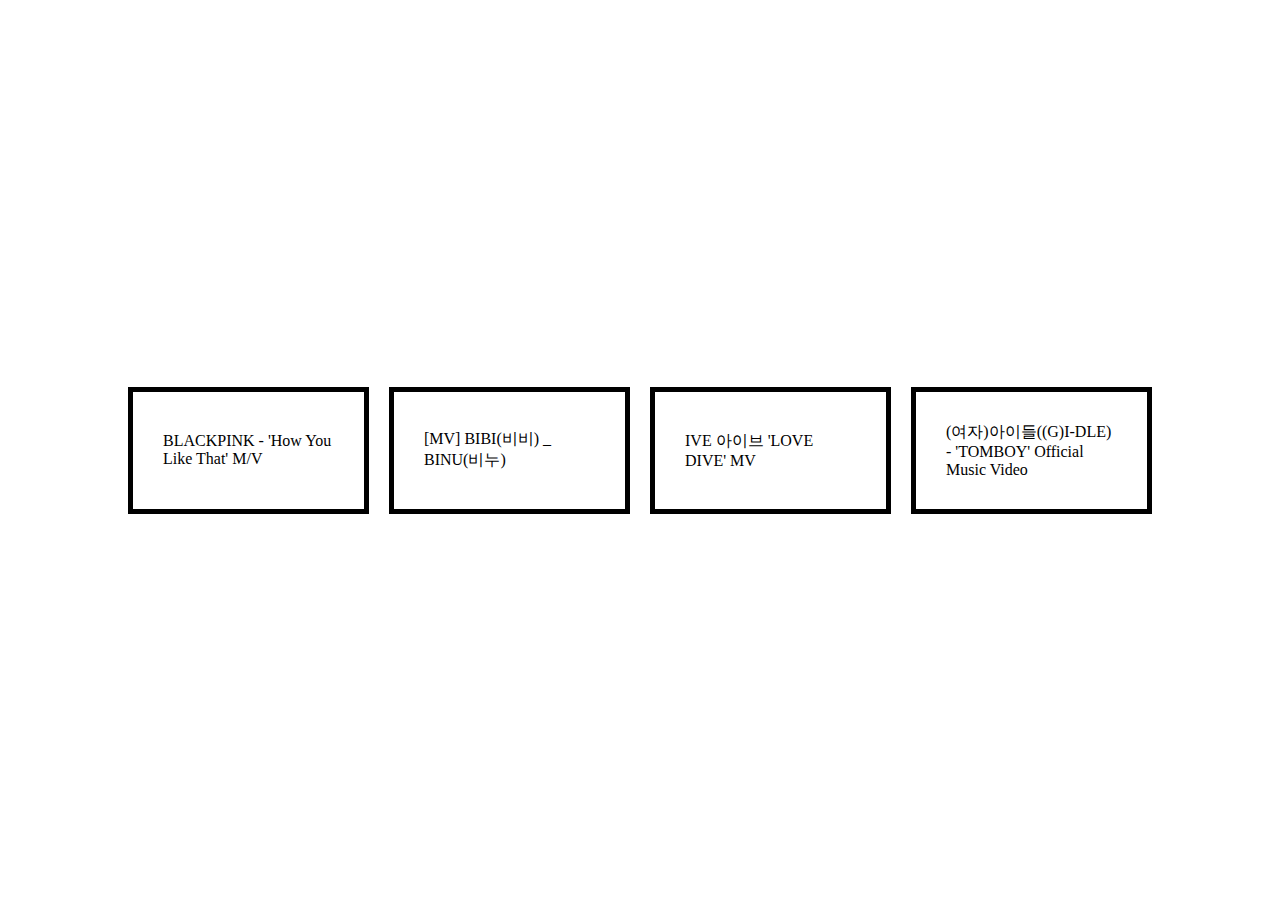
<file: 04-POPUP/02-youtube/index.html>
<!DOCTYPE html>
<html lang="ko">
    <head>
        <meta charset="UTF-8" />
        <meta name="viewport" content="width=device-width, initial-scale=1.0" />
        <title>동영상 갤러리</title>
        <link rel="stylesheet" href="./css/style.css" />
        <script src="./js/jquery-3.7.1.min.js"></script>
        <script src="./js/script.js"></script>
    </head>
    <body>
        <!-- 팝업창 -->
        <div class="dim"></div>
        <div class="video-wrap">
            <div class="video">
                <iframe
                    src="https://www.youtube.com/embed/ioNng23DkIM?si=AED0Vk_nDtnQUqfc"
                    title="YouTube video player"
                    allow="accelerometer; autoplay; clipboard-write; encrypted-media; gyroscope; picture-in-picture; web-share"
                    referrerpolicy="strict-origin-when-cross-origin"
                    allowfullscreen
                ></iframe>
            </div>
            <div class="caption"></div>
            <button type="button" class="btn-close">닫기</button>
        </div>

        <div class="wrap">
            <ul class="video-list">
                <li data-link="https://www.youtube.com/embed/ioNng23DkIM">BLACKPINK - 'How You Like That' M/V</li>
                <li data-link="https://www.youtube.com/embed/3z9sq9e5iu4">[MV] BIBI(비비) _ BINU(비누)</li>
                <li data-link="https://www.youtube.com/embed/Y8JFxS1HlDo">IVE 아이브 'LOVE DIVE' MV</li>
                <li data-link="https://www.youtube.com/embed/Jh4QFaPmdss">(여자)아이들((G)I-DLE) - 'TOMBOY' Official Music Video</li>
            </ul>
        </div>
    </body>
</html>
</file>
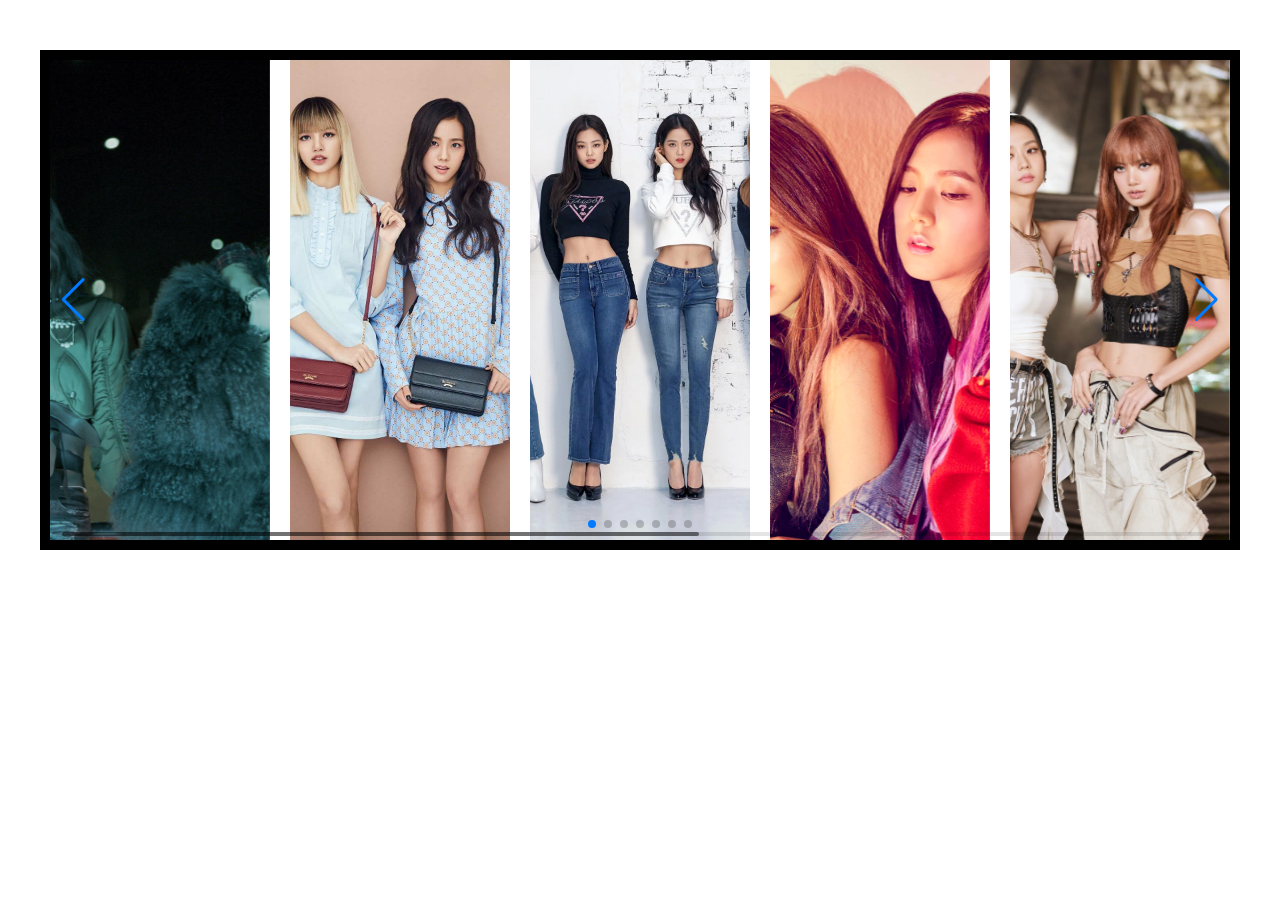
<file: 05-SWIPER/01-기본적용/index.html>
<!DOCTYPE html>
<html lang="ko">
    <head>
        <meta charset="UTF-8" />
        <meta name="viewport" content="width=device-width, initial-scale=1.0" />
        <title>swiper.js 기본 적용</title>
        <link rel="stylesheet" href="./css/style.css" />
        <link rel="stylesheet" href="https://cdn.jsdelivr.net/npm/swiper@11/swiper-bundle.min.css" />

        <script src="https://cdn.jsdelivr.net/npm/swiper@11/swiper-bundle.min.js"></script>
        <script src="./js/script.js" defer></script>
    </head>
    <body>
        <!-- Slider main container -->
        <div class="swiper top-slider">
            <!-- Additional required wrapper -->
            <div class="swiper-wrapper">
                <!-- Slides -->
                <div class="swiper-slide"><img src="./img (1)/a610pkwnq1p91.webp" alt="" /></div>
                <div class="swiper-slide"><img src="./img (1)/blackpink-0k.jpg" alt="" /></div>
                <div class="swiper-slide"><img src="./img (1)/blackpink-4k_3840x2160.jpg" alt="" /></div>
                <div class="swiper-slide"><img src="./img (1)/blackpink.jpeg" alt="" /></div>
                <div class="swiper-slide"><img src="./img (1)/Blackpink.webp" alt="" /></div>
                <div class="swiper-slide"><img src="./img (1)/blackpink_the_Album_concept_all_group.jpg" alt="" /></div>
                <div class="swiper-slide"><img src="./img (1)/desktop-hd-blackpink.jpg" alt="" /></div>
            </div>
            <!-- If we need pagination -->
            <div class="swiper-pagination"></div>

            <!-- If we need navigation buttons -->
            <div class="swiper-button-prev"></div>
            <div class="swiper-button-next"></div>

            <!-- If we need scrollbar -->
            <div class="swiper-scrollbar"></div>
        </div>
    </body>
</html>
</file>
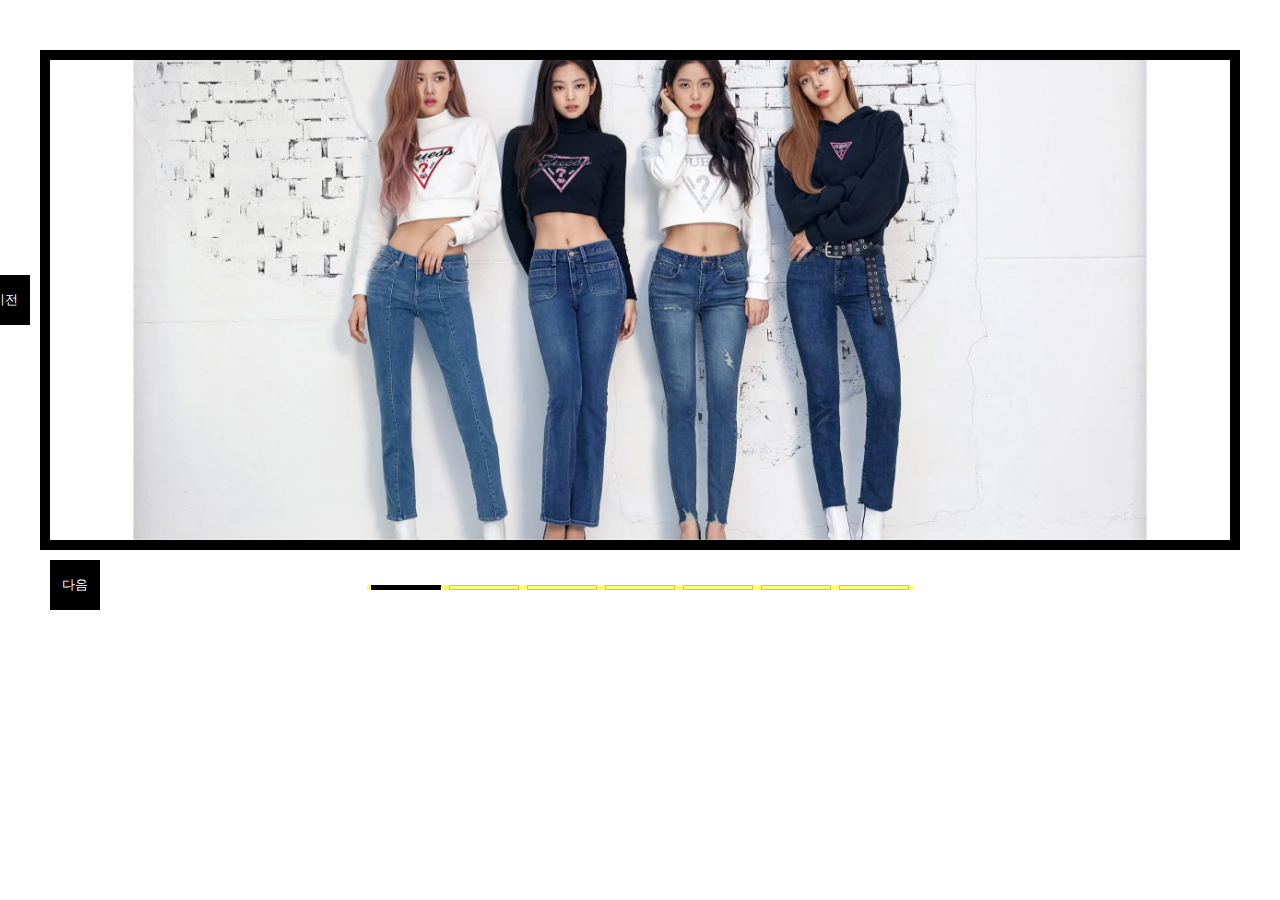
<file: 05-SWIPER/02-디자인커스텀/index.html>
<!DOCTYPE html>
<html lang="ko">
    <head>
        <meta charset="UTF-8" />
        <meta name="viewport" content="width=device-width, initial-scale=1.0" />
        <title>swiper.js 기본 적용</title>
        <link rel="stylesheet" href="https://cdn.jsdelivr.net/npm/swiper@11/swiper-bundle.min.css" />
        <link rel="stylesheet" href="./css/style.css" />

        <script src="https://cdn.jsdelivr.net/npm/swiper@11/swiper-bundle.min.js"></script>
        <script src="./js/script.js" defer></script>
    </head>
    <body>
        <div class="top-slider-wrap">
            <!-- custom button -->
            <button type="button" class="btn-prev">이전</button>
            <button type="button" class="btn-next">다음</button>

            <div class="pagination"></div>

            <div class="swiper top-slider">
                <div class="swiper-wrapper">
                    <!-- Slides -->
                    <div class="swiper-slide"><img src="./img (1)/a610pkwnq1p91.webp" alt="" /></div>
                    <div class="swiper-slide"><img src="./img (1)/blackpink-0k.jpg" alt="" /></div>
                    <div class="swiper-slide"><img src="./img (1)/blackpink-4k_3840x2160.jpg" alt="" /></div>
                    <div class="swiper-slide"><img src="./img (1)/blackpink.jpeg" alt="" /></div>
                    <div class="swiper-slide"><img src="./img (1)/Blackpink.webp" alt="" /></div>
                    <div class="swiper-slide"><img src="./img (1)/blackpink_the_Album_concept_all_group.jpg" alt="" /></div>
                    <div class="swiper-slide"><img src="./img (1)/desktop-hd-blackpink.jpg" alt="" /></div>
                </div>
            </div>
        </div>
    </body>
</html>
</file>
<file: 02-FAQ/css/style.css>
@charset "UTF-8";

* {
    margin: 0;
    padding: 0;
    box-sizing: border-box;
}
ul,
ol,
li {
    list-style: none;
}

.faq-wrap {
    width: 80%;
    margin: 50px auto;
}
.faq-wrap > ul > li {
    border: 1px solid #000;
    padding: 30px;
    margin: 10px 0;
}
.faq-wrap > ul > li > strong {
    display: flex;
    align-items: center;
    gap: 20px;
    /* background: #5f5; */
    position: relative;
    transition: 0.3s;
}
.faq-wrap > ul > li > strong::before {
    content: "";
    display: block;
    width: 30px;
    height: 30px;
    background: #000;
    transition: 0.3s;
}
.faq-wrap > ul > li > strong::after {
    content: "";
    display: block;
    width: 20px;
    height: 20px;
    border: 1px solid #000;
    border-width: 2px 2px 0 0;

    position: absolute;
    top: 50%;
    transform: translateY(-50%) rotate(135deg);
    right: 0;
    transition: 0.3s;
}
.answer-wrap {
    background: #f5f5f5;
    padding: 30px;
    margin-top: 20px;

    /* jQuery의 효과 메서드(SlideDown)를 위한 준비 */
    display: none;
}
.faq-wrap > ul > li.on > strong {
    color: #f00;
}
.faq-wrap > ul > li.on > strong::before {
    background: #f00;
}
.faq-wrap > ul > li.on > strong::after {
    border-color: #f00;
    transform: translateY(-50%) rotate(315deg);
}
</file>
<file: 03-TAB/css/style.css>
@charset "UTF-8";

* {
    margin: 0;
    padding: 0;
    box-sizing: border-box;
}
ul,
ol,
li {
    list-style: none;
}
a,
a:hover {
    text-decoration: none;
    color: inherit;
}
.tab {
    width: 80%;
    margin: 50px auto;
    background: #ff5;
}
.tab-menu {
    display: flex;
}
.tab-menu li + li {
    margin-left: -1px;
}
.tab-menu li {
    border: 1px solid #000;
    width: 150px;
    height: 50px;
    background: #eee;
}
.tab-menu li a {
    display: flex;
    justify-content: center;
    align-items: center;
    width: 100%;
    height: 100%;
}
.tab-menu li.on {
    background: #fff;
    font-weight: bold;
    /* border-bottom-color: transparent; */
    border-bottom: 1px solid transparent;
}
.tab-con {
    border: 1px solid #f00;
    background: #fff;
    padding: 30px;
    margin-top: -1px;
}
</file>
<file: 01-GNB/01/css/style.css>
@charset 'utf-8';

* {
  margin: 0;
  padding: 0;
  -webkit-box-sizing: border-box;
  -moz-box-sizing: border-box;
  box-sizing: border-box;
}

ul,
ol,
li {
  list-style: none;
}

header {
  background: #000;
  color: #fff;
}

header nav {
  display: flex;
  justify-content: space-between;
  align-items: center;
  height: 100px;
}

.logo {
  z-index: 10;
  background: #f00;
  width: 90px;
  height: 90px;
}

.gnb {
  display: flex;
  z-index: 10;
}

.gnb > li > a {
  border: 1px solid #fff;
  display: block;
  padding: 10px 40px;
}

.gnb > li {
  position: relative;
}

.submenu {
  position: absolute;
  top: 43px;
  left: 0;
  width: 100%;

  /* jQuery로 동작을 만들기 위한 준비 */
  display: none;
  padding-top: 30px;
}
.submenu li a {
  display: block;
  border: 1px solid #ff0;
  padding: 10px;
  text-align: center;
  background: #333;
  color: #fff;
}

/* 활성화된 메뉴 디자인 */
.gnb > li.on {
  background: skyblue;
}

.inner {
  width: 1200px;
  height: 100%;
  margin: 0 auto;
  background: rgba(255, 255, 0, 0.15);
}

main {
  padding: 100px 0;
}

footer {
  padding: 50px 0;
  background: #333;
  color: #fff;
  text-align: center;
}
</file>
<file: 01-GNB/02/css/style.css>
@charset "utf-8";

* {
    margin: 0;
    padding: 0;
    -webkit-box-sizing: border-box;
    -moz-box-sizing: border-box;
    box-sizing: border-box;
}

ul,
ol,
li {
    list-style: none;
}

header {
    position: fixed;
    top: 0;
    left: 0;
    width: 100%;
    background: hsl(0, 0%, 0%);
    color: #fff;
    transition: 0.3s;
}

header nav {
    display: flex;
    justify-content: space-between;
    align-items: center;
    height: 100px;
}
/* 펼쳐질 메뉴의 배경 */
header::after {
    content: "";
    position: absolute;
    top: -400px;
    left: 0;
    width: 100%;
    height: 300px;
    background: #00f;
    transition: 0.3s;
}
header.active::after {
    top: 100px;
}
header.active .logo {
    background: #fff;
}
header.hide {
    top: -100px;
}
.logo {
    z-index: 10;
    background: #f00;
    width: 90px;
    height: 90px;
}

.gnb {
    display: flex;
    z-index: 10;
}

.gnb > li > a {
    border: 1px solid #fff;
    display: block;
    padding: 10px 40px;
}

.gnb > li {
    position: relative;
}

.submenu {
    position: absolute;
    top: 43px;
    left: 0;
    width: 100%;

    /* jQuery로 동작을 만들기 위한 준비 */
    display: none;
    padding-top: 30px;
}
.submenu li a {
    display: block;
    border: 1px solid #ff0;
    padding: 10px;
    text-align: center;
    background: #333;
    color: #fff;
}

/* 활성화된 메뉴 디자인 */
.gnb > li.on {
    background: skyblue;
}

.inner {
    width: 1200px;
    height: 100%;
    margin: 0 auto;
    background: rgba(255, 255, 0, 0.15);
}

main {
    padding: 100px 0;
}

footer {
    padding: 50px 0;
    background: #333;
    color: #fff;
    text-align: center;
}
</file>
<file: 04-POPUP/02-youtube/css/style.css>
@charset "UTF-8";

* {
    margin: 0;
    padding: 0;
    box-sizing: border-box;
}
ul,
ol,
li {
    list-style: none;
}

.dim {
    position: fixed;
    top: 0;
    left: 0;
    right: 0;
    bottom: 0;
    background: rgba(0, 0, 0, 0.7);
    display: none; /* for jQuery */
}
.video-wrap {
    position: fixed;
    top: 0%;
    left: 50%;
    transform: translate(-50%, -50%);
    border: 10px solid #000;
    opacity: 0;
    transition: 0.4s;
    pointer-events: none;
    user-select: none;
}
.video-wrap.active {
    top: 50%;
    opacity: 1;
    pointer-events: initial;
    user-select: initial;
}
.video {
    width: 1024px;
    aspect-ratio: 16/9;
}
.video iframe {
    width: 100%;
    height: 100%;
    border: none;
}
.caption {
    background: #000;
    padding: 10px;
    text-align: center;
    color: #fff;
    font-weight: bold;
}
.btn-close {
    position: absolute;
    top: 0;
    right: -70px;
    width: 70px;
    height: 70px;
    background: #000;
    border: none;
    cursor: pointer;
    color: #fff;
}

.wrap {
    height: 100vh;
    display: flex;
    justify-content: center;
    align-items: center;
}
.video-list {
    width: 80%;
    display: flex;
    flex-wrap: wrap;
    gap: 20px;
}
.video-list li {
    flex: 1 1 20%;
    border: 5px solid #000;
    padding: 30px;
    display: flex;
    justify-content: center;
    align-items: center;
    cursor: pointer;
    background: #fff;
}
</file>
<file: 05-SWIPER/01-기본적용/css/style.css>
@charset "UTF-8";

* {
    margin: 0;
    padding: 0;
    box-sizing: border-box;
}
ul,
ol,
li {
    list-style: none;
}
img {
    vertical-align: top;
    width: 100%;
    height: 100%;
    object-fit: cover;
}
.top-slider {
    width: 1200px;
    margin: 50px auto;
    border: 10px solid #000;
    height: 500px;
}
</file>
<file: 05-SWIPER/02-디자인커스텀/css/style.css>
@charset "UTF-8";

* {
    margin: 0;
    padding: 0;
    box-sizing: border-box;
}
ul,
ol,
li {
    list-style: none;
}
img {
    vertical-align: top;
    width: 100%;
    height: 100%;
    object-fit: cover;
}
.top-slider-wrap {
    width: 1200px;
    margin: 50px auto;
    border: 10px solid #000;
    height: 500px;
    position: relative;
}
.top-slider-wrap .top-slider {
    height: 100%;
}
.top-slider-wrap .btn-prev {
    position: absolute;
    top: 50%;
    transform: translateY(-50%);
    left: -70px;
    width: 50px;
    height: 50px;
    background: #000;
    color: #fff;
    cursor: pointer;
    border: none;
}
.top-slider-wrap .btn-next {
    position: absolute;
    bottom: -70px;
    left: 0px;
    width: 50px;
    height: 50px;
    background: #000;
    color: #fff;
    cursor: pointer;
    border: none;
}
.top-slider-wrap .pagination {
    position: absolute;
    bottom: -50px;
    left: 50%;
    transform: translateX(-50%);
    background: #ff5;
    width: auto;

    display: flex;
    justify-content: center;
}
.top-slider-wrap .pagination .swiper-pagination-bullet {
    width: 70px;
    height: 5px;
    border-radius: 0;
    border: 1px solid #000;
    background: #fff;
}
.top-slider-wrap .pagination .swiper-pagination-bullet-active {
    background: #000;
}
.top-slider-wrap .swiper-slide {
    filter: grayscale(1);
}
.top-slider-wrap .swiper-slide-active {
    filter: grayscale(0);
}
</file>
